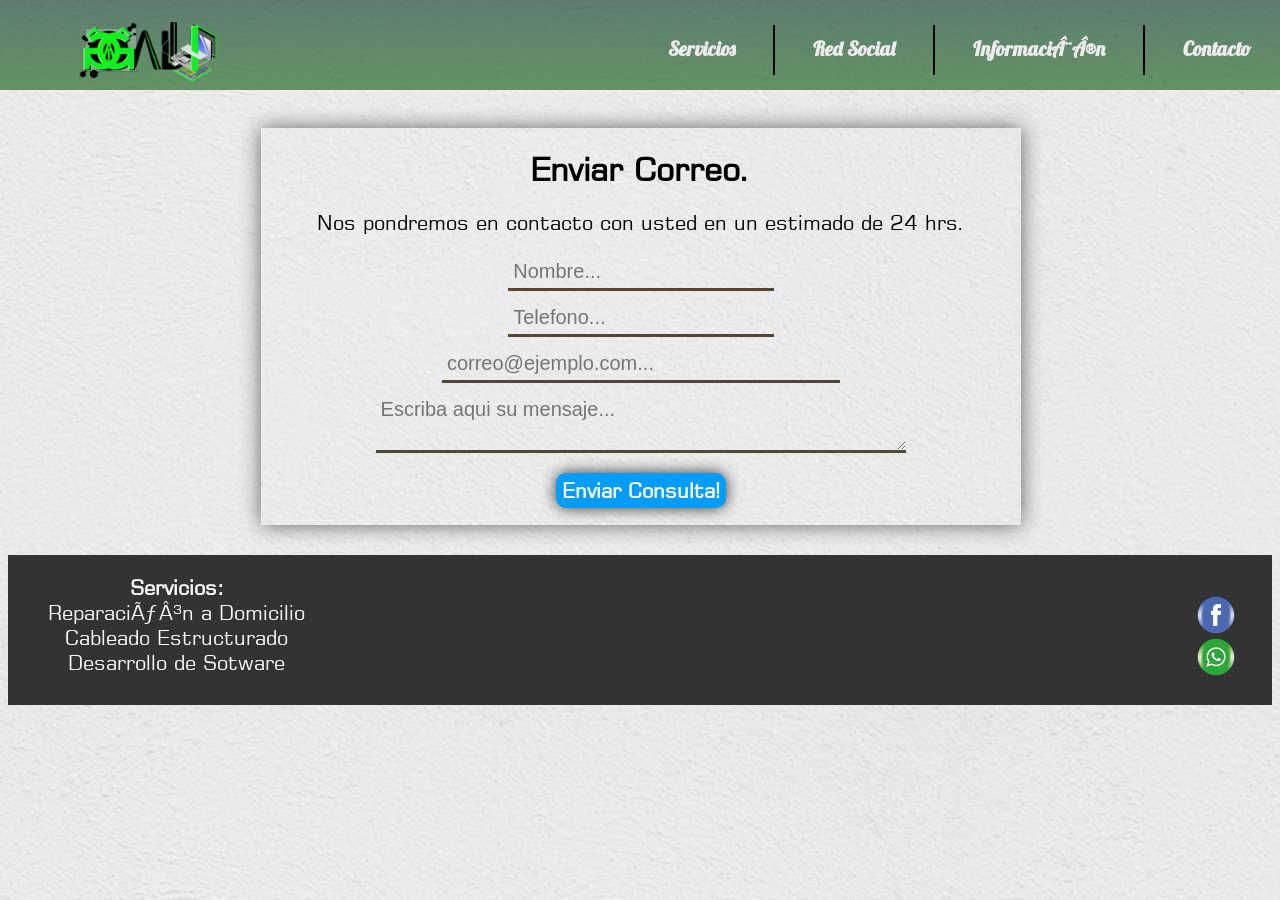
<file: Contacto.html>
<DOCTYPE html>

<html>
<!--
<head><meta http-equiv="Content-Type" content="text/html; charset=gb18030">
<style>
img[src*="https://cdn.000webhost.com/000webhost/logo/footer-powered-by-000webhost-white2.png"] {
    display: none;
}
</style>
</head>
<body>
</center>
-->
<head>
	<title>GGalli Metepec</title>
	 <link href="https://fonts.googleapis.com/css?family=Lobster" rel="stylesheet"> 
	<link href="FD.css" type="text/css" rel="stylesheet">
	<link href="FDL.css" type="text/css" rel="stylesheet">
    <meta name="viewport" content="width=device-width, initial-scale=1.0">
    
    <meta name="description" content="GGalli Metepec Reparación de Computadoras a Domicilio Metepec.">
    <link href="https://fonts.googleapis.com/css?family=Noto+Sans|Nunito|Montserrat:Bold|Nunito:bold" rel="stylesheet">
     <!-- Facebook Pixel Code -->
      <link rel="icon" type="image/png" href="imagen_16.png" sizes="16x16">
	<link rel="icon" type="image/png" href="imagen_32.png" sizes="32x32">
	<link rel="icon" type="image/png" href="imagen_64.png" sizes="64x64">

</head>

<body class="cuerpo">

	<header>

		<a href="index.html"><img src="GeoSys.png" id="logo"></a>
        
        <div id="headerlist"><ul>
			<li><a href="Servicios.html" style="top: -19px;">Servicios</a></li>
			<li class="raya"></li>
			<li><a href="/Script" target="_blank" style="top: -19px;">Red Social</a></li>
			<li class="raya"></li>	
			<li ><a href="Nosotros.html" style="top: -19px;">Informaci¨®n</a></li>
			<li class="raya"></li>			
			<li><a href="Landing.html" style="top: -19px;">Contacto</a></li>
		</ul></div>

		<div class="dropdown"></div>


	</header>






	<div id="action">

		<h1>Enviar Correo.</h1>

		<p>Nos pondremos en contacto con usted en un estimado de 24 hrs.</p>


		<form method="POST" action="MensajeC.php" id="Contacto">

			<div for="sender1" id="nombre" class="field">

				<input type="text" name="sender1" id="sender1" required placeholder="Nombre...">

			</div>

			<div for="phone1" id="telefonol" class="field">

				<input type="text" name="phone1" id="phone1" required placeholder="Telefono...">

			</div>

			<div for="mail1" id="maill" class="field">

				<input type="text" name="mail1" id="mail1" required placeholder="correo@ejemplo.com...">

			</div>

			<div for="proyecto1" id="mensajel" class="field">

				<textarea name="proyecto1" id="proyecto1" required placeholder="Escriba aqui su mensaje..."></textarea>

			</div>

			<input type="submit" id="cta" name="cta1" value="Enviar Consulta!">

		</form>

	</div>





		<footer style="top: -20px;">


			<ul id="left">
				<li><strong>Servicios:</strong></li>
				<li><a href="Servicios.html">ReparaciÃ³n a Domicilio</a></li>
				<li><a href="Servicios.html">Cableado Estructurado</a></li>
				<li><a href="Servicios.html">Desarrollo de Sotware</a></li>
			</ul>

			<ul id="right">
				<li >					
					<a href="https://www.facebook.com/apis.nsgio/"> <img src="fb.png"
						onmouseover="this.src='fb1.png'" onmouseout="this.src='fb.png'" 
					 width="42px" height="42px"></a>
				</li>
				<li>
					<a href="https://api.whatsapp.com/send?phone=5215544522276"> <img src="wp1.png"
						onmouseover="this.src='wp.png'" onmouseout="this.src='wp1.png'" 
					 width="42px" height="42px"></a>
				</li>
			</ul>

		</footer>





		<style>

		*
		{
			font-size: 'Noto Sans', sans-serif;
		}

		#action
		{
			font-family: f_;
			margin-top: 128px;
		}

																				@media screen and (max-width: 948px)
		{
			#action
			{
				margin-top: 105px;
				width: 90%;
				margin-left: 5%;				
			text-align: center;
			}

			#action h1
			{
				font-size: 7vw;
			}

			#action p
			{
				font-size: 4vw;
			}

			#action h3
			{
				font-size: 15px;
			}

			#action form
			{
				width: 90%;
				margin-left: 5%;
			}

			#nombre,#telefonol
			{
				width: 80%;
				margin-left: 10%;
			}

			#maill
			{
				width: 90%;
				margin-left: 5%;
			}

			#mensajel
			{
				width: 95%;
				margin-left: 2.5%;
				font-size: 2px;
			}

			#cta
			{
				width: auto;
			}
		}

	</style>

<script src='https://code.jquery.com/jquery-3.2.0.min.js' type="text/javascript"></script>
	<script src="FDPaquetes.js" type="text/javascript"></script>
	<!-- Global site tag (gtag.js) - Google Analytics -->

<!--Start of Tawk.to Script-->
<script type="text/javascript">
(function(){
var s1=document.createElement("script"),s0=document.getElementsByTagName("script")[0];
s1.async=true;
s0.parentNode.insertBefore(s1,s0);
});
</script>
<!--End of Tawk.to Script-->

</body>

</html>
</file>
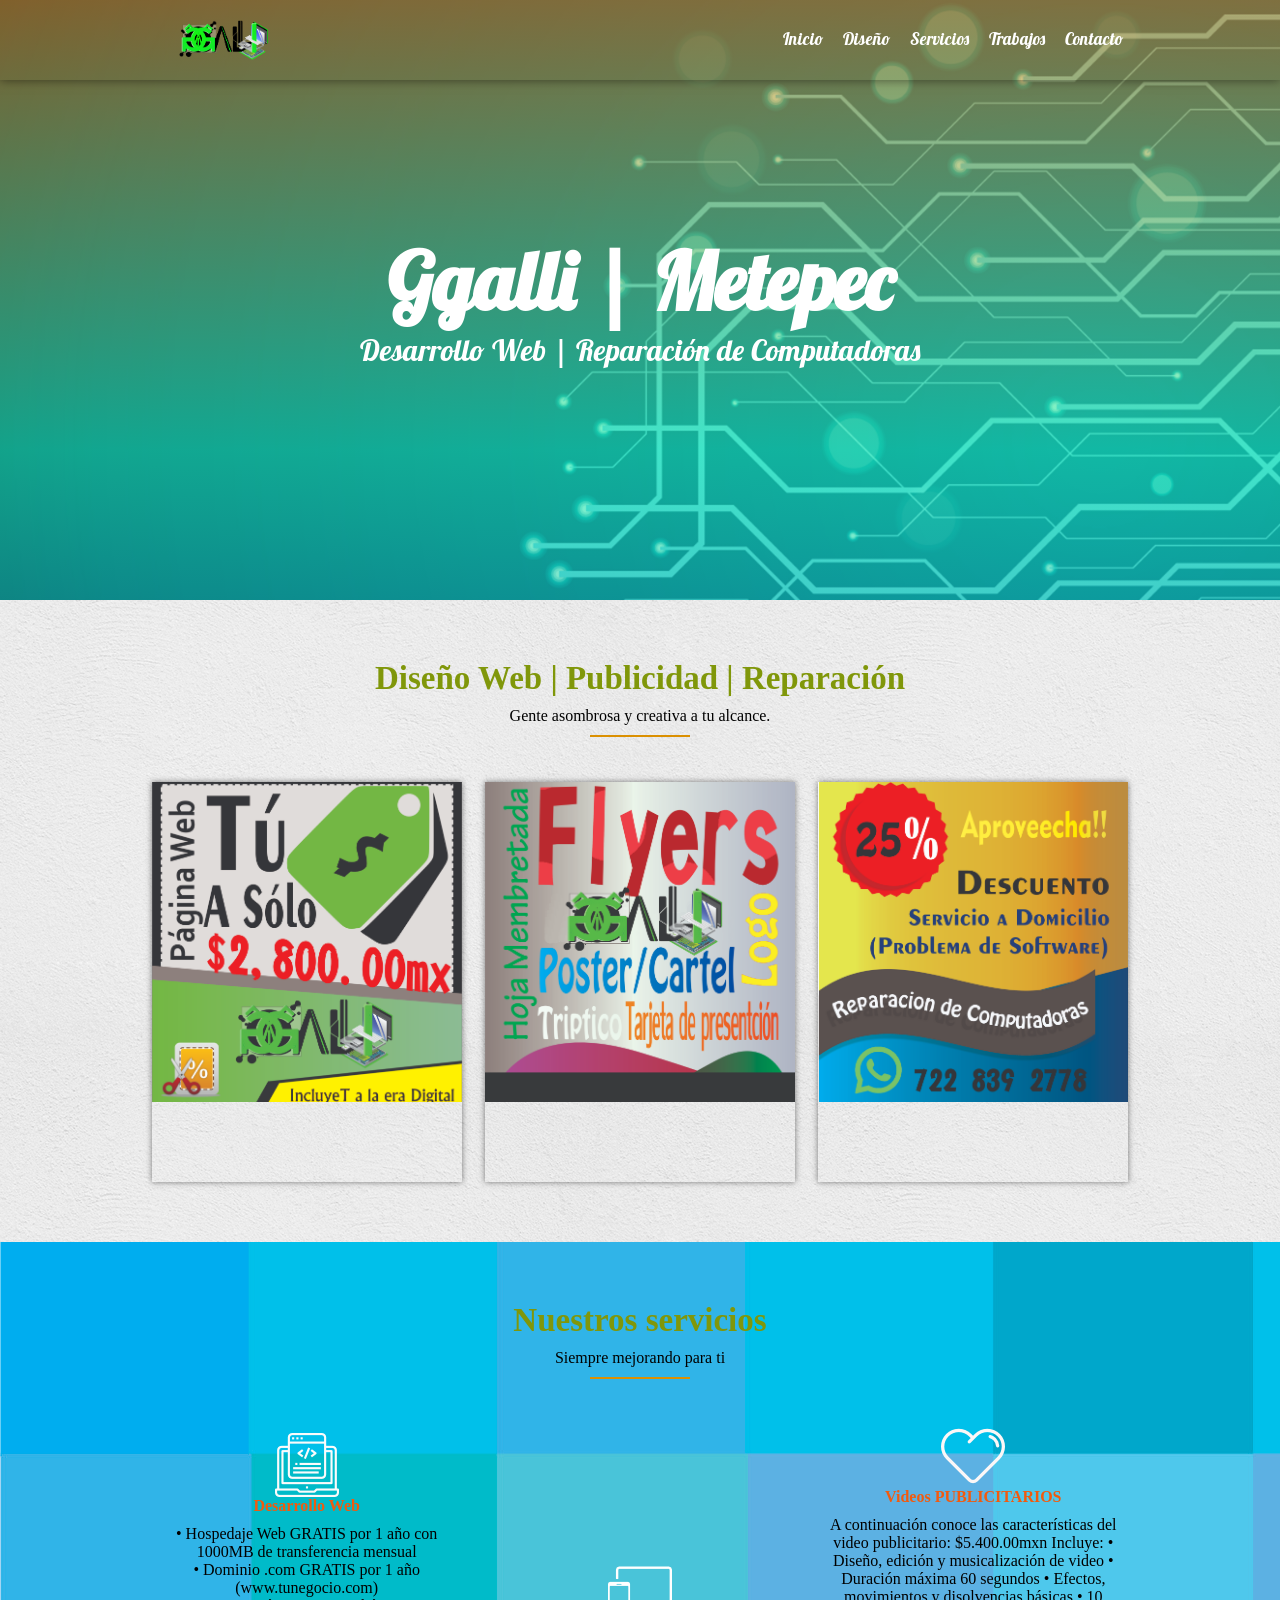
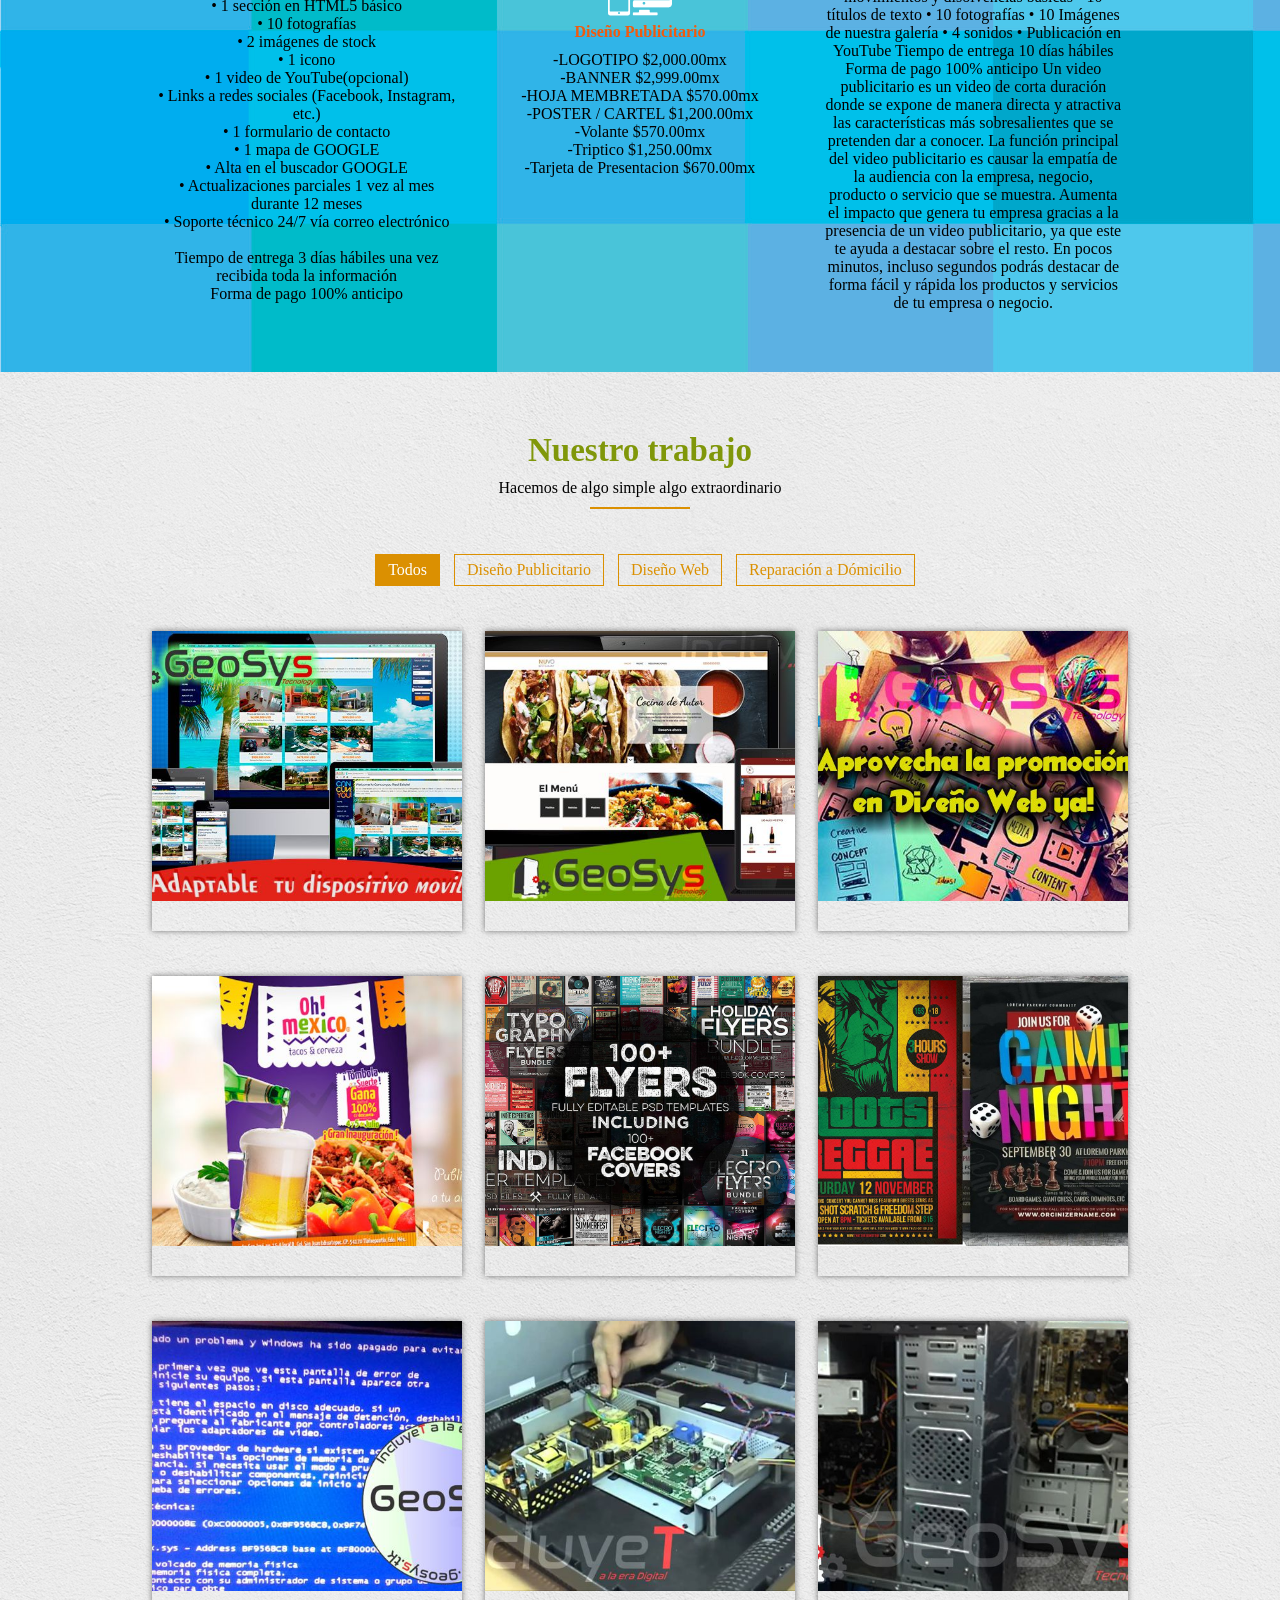
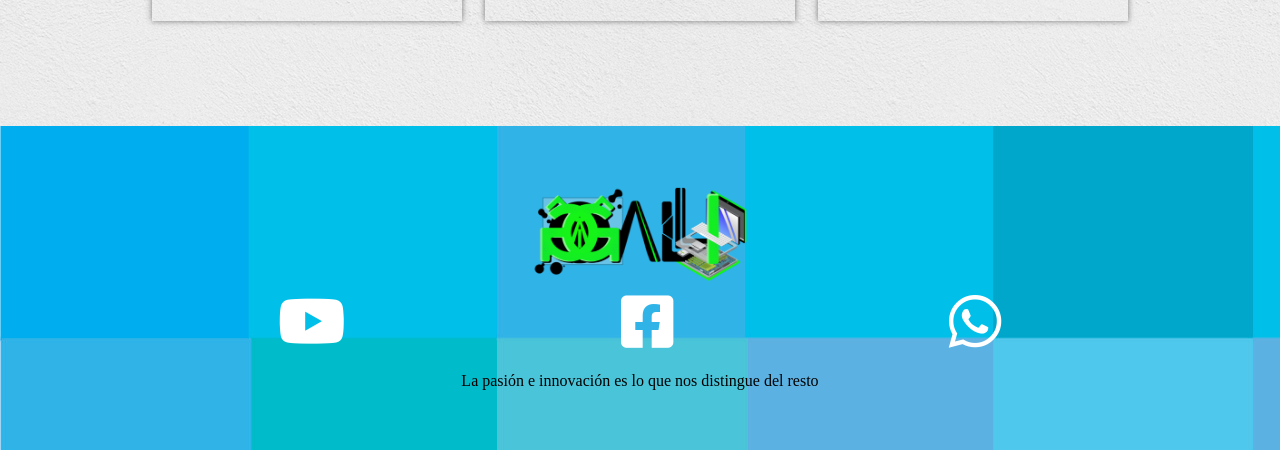
<file: desing2.html>
<!DOCTYPE html>

<html>
<!--
<head>
<style>
img[src*="https://cdn.000webhost.com/000webhost/logo/footer-powered-by-000webhost-white2.png"] {
    display: none;
}
</style>
</head>
<body>
</center>
-->

<body>
<head>
    <meta charset="UTF-8">
    <meta name="viewport" content="width=device-width, initial-scale=1.0">
    <meta http-equiv="X-UA-Compatible" content="ie=edge">
    <title>Ggalli | Metepec</title>
    <link href="https://fonts.googleapis.com/css?family=Lobster" rel="stylesheet"> 
    <link rel="stylesheet" href="estilos.css">
    <link rel="stylesheet" href="https://use.fontawesome.com/releases/v5.3.1/css/all.css" integrity="sha384-mzrmE5qonljUremFsqc01SB46JvROS7bZs3IO2EmfFsd15uHvIt+Y8vEf7N7fWAU"
        crossorigin="anonymous">
</head>

<body class="hidden">
    
    <header>
        <nav id="nav" class="nav1">
            <div class="contenedor-nav">
                <div class="logo">
                    <a href="index.html"><img src="img/logo.png" alt="" href="index.html"></a>
                </div>
                <div class="enlaces" id="enlaces">
                    <a href="#" id="enlace-inicio" class="btn-header">Inicio</a>
                    <a href="#" id="enlace-equipo" class="btn-header">Diseño</a>
                    <a href="#" id="enlace-servicio" class="btn-header">Servicios</a>
                    <a href="#" id="enlace-trabajo" class="btn-header">Trabajos</a>
                    <a href="#" id="enlace-contacto" class="btn-header">Contacto</a>
                </div>
                <div class="icono" id="open">
                    <span>&#9776;</span>
                </div>
            </div>
        </nav>
        <div class="textos">
            <h1>Ggalli | Metepec</h1>
            <h2>Desarrollo Web | Reparación de Computadoras</h2>
        </div>
    </header>
    <main>
        <section class="team contenedor" id="equipo">
            <h3>Diseño Web | Publicidad | Reparación</h3>
            <p class="after">Gente asombrosa y creativa a tu alcance.</p>
            <div class="card">
                <div class="content-card">
                    <div class="people">
                        <img src="img/people1.jpg" alt="">
                    </div>
                    <div class="texto-team">
                        <h4></h4>
                        <p></p>
                    </div>
                </div>
                <div class="content-card">
                    <div class="people">
                        <img src="img/people2.jpg" alt="">
                    </div>
                    <div class="texto-team">
                        <h4></h4>
                        <p></p>
                    </div>
                </div>
                <div class="content-card">
                    <div class="people">
                        <img src="img/people3.jpg" alt="">
                    </div>
                    <div class="texto-team">
                        <h4></h4>
                        <p></p>
                    </div>
                </div>
            </div>
        </section>
        <section class="about" id="servicio">
            <div class="contenedor">
                <h3>Nuestros servicios</h3>
                <p class="after">Siempre mejorando para ti</p>
                <div class="servicios">
                    <div class="caja-servicios">
                        <img src="img/efectos.png" alt="">
                        <h4>Desarrollo Web</h4>
                        <p>
• Hospedaje Web GRATIS por 1 año con 1000MB de transferencia mensual <br>
• Dominio .com GRATIS por 1 año (www.tunegocio.com)<br>
• 1 sección en HTML5 básico<br>
• 10 fotografías<br>
• 2 imágenes de stock<br>
• 1 icono<br>
• 1 video de YouTube(opcional)<br>
• Links a redes sociales (Facebook, Instagram, etc.)<br>
• 1 formulario de contacto<br>
• 1 mapa de GOOGLE<br>
• Alta en el buscador GOOGLE<br>
• Actualizaciones parciales 1 vez al mes durante 12 meses<br>
• Soporte técnico 24/7 vía correo electrónico<br><br>
Tiempo de entrega 3 días hábiles una vez recibida toda la información<br>
Forma de pago 100% anticipo<br>
                            
                    </div>
                    <div class="caja-servicios">
                        <img src="img/responsive.png" alt="">
                        <h4>Diseño Publicitario</h4>
                        <p>
                        -LOGOTIPO $2,000.00mx<br>
                        -BANNER $2,999.00mx<br>
                        -HOJA MEMBRETADA $570.00mx<br>
                        -POSTER / CARTEL $1,200.00mx<br>
                        -Volante $570.00mx<br>
                        -Triptico $1,250.00mx<br>
                        -Tarjeta de Presentacion $670.00mx
                        </p>
                    </div>
                    <div class="caja-servicios">
                        <img src="img/heart.png" alt="">
                        <h4>Videos PUBLICITARIOS</h4>
                        <p>
                        A continuación conoce las características del video publicitario:

$5.400.00mxn
Incluye:

• Diseño, edición y musicalización de video
• Duración máxima 60 segundos
• Efectos, movimientos y disolvencias básicas
• 10 títulos de texto
• 10 fotografías
• 10 Imágenes de nuestra galería
• 4 sonidos
• Publicación en YouTube
Tiempo de entrega 10 días hábiles
Forma de pago 100% anticipo

Un video publicitario es un video de corta duración donde se expone de manera directa y atractiva las características más sobresalientes que se pretenden dar a conocer. La función principal del video publicitario es causar la empatía de la audiencia con la empresa, negocio, producto o servicio que se muestra.

Aumenta el impacto que genera tu empresa gracias a la presencia de un video publicitario, ya que este te ayuda a destacar sobre el resto. En pocos minutos, incluso segundos podrás destacar de forma fácil y rápida los productos y servicios de tu empresa o negocio.

                        </p>
                    </div>
                </div>
            </div>
        </section>
        <section class="work contenedor" id="trabajo">
            <h3>Nuestro trabajo</h3>
            <p class="after">Hacemos de algo simple algo extraordinario</p>
            <div class="botones-work">
                <ul>
                    <li class="filter active" data-nombre='todos'>Todos</li>
                    <li class="filter" data-nombre='diseño'>Diseño Publicitario</li>
                    <li class="filter" data-nombre='programacion'>Diseño Web</li>
                    <li class="filter" data-nombre='marketing'>Reparación a Dómicilio</li>
                </ul>
            </div>
            <div class="galeria-work">
                <div class="cont-work programacion">
                    <div class="img-work">
                        <img src="img/programacion1.jpg" alt="">
                    </div>
                    <!--<div class="textos-work">
                        <h4>Pagina Web 1</h4>
                    </div>-->
                </div>
                <div class="cont-work programacion">
                    <div class="img-work">
                        <img src="img/programacion2.jpg" alt="">
                    </div>
                    <!--<div class="textos-work">
                        <h4>Pagina Web 2</h4>
                    </div>-->
                </div>
                <div class="cont-work programacion">
                    <div class="img-work">
                        <img src="img/programacion3.jpg" alt="">
                    </div>
                    <!--<div class="textos-work">
                        <h4>Pagina Web 3</h4>
                    </div>-->
                </div>
                <div class="cont-work diseño">
                    <div class="img-work">
                        <img src="img/diseno1.jpg" alt="">
                    </div>
                    <!--<div class="textos-work">
                        <h4>Diseño</h4>
                    </div>-->
                </div>
                <div class="cont-work diseño">
                    <div class="img-work">
                        <img src="img/diseno2.jpg" alt="">
                    </div>
                    <!--<div class="textos-work">
                        <h4>Diseño</h4>
                    </div>-->
                </div>
                <div class="cont-work diseño">
                    <div class="img-work">
                        <img src="img/diseno3.jpg" alt="">
                    </div>
                    <!--<div class="textos-work">
                        <h4>Diseño</h4>
                    </div>-->
                </div>
                <div class="cont-work marketing">
                    <div class="img-work">
                        <img src="img/marketing1.jpg" alt="">
                    </div>
                    <!--<div class="textos-work">
                        <h4>Diseño</h4>
                    </div>-->
                </div>
                <div class="cont-work marketing">
                    <div class="img-work">
                        <img src="img/marketing2.jpg" alt="">
                    </div>
                    <!--<div class="textos-work">
                        <h4>Diseño</h4>
                    </div>-->
                </div>
                <div class="cont-work marketing">
                    <div class="img-work">
                        <img src="img/marketing3.jpg" alt="">
                    </div>
                    <!--<div class="textos-work">
                        <h4>Diseño</h4>
                    </div>-->
                </div>
            </div>
        </section>
    </main>
    <footer id="contacto">
        <div class="footer contenedor">
            <div class="marca-logo">
                <img src="img/logo.png" alt="">
            </div>
            <div class="iconos">
                <a ><i class="fab fa-youtube" href="https://www.youtube.com/watch?v=niG6H2qyK6M"></i></a>
                <a href="https://www.facebook.com/GGalli-105967957967709"><i class="fab fa-facebook-square"></i></a>
                <a href="https://api.whatsapp.com/send?phone=5217228392778"><i class="fab fa-whatsapp"></i></a>
            </div>
            <p>La pasión e innovación es lo que nos distingue del resto</p>
        </div>

    </footer>
    <script src="js/jquery.js"></script>
    <script src="js/main.js"></script>
    <script src="js/filtro.js"></script>
</body>
</html>
</file>
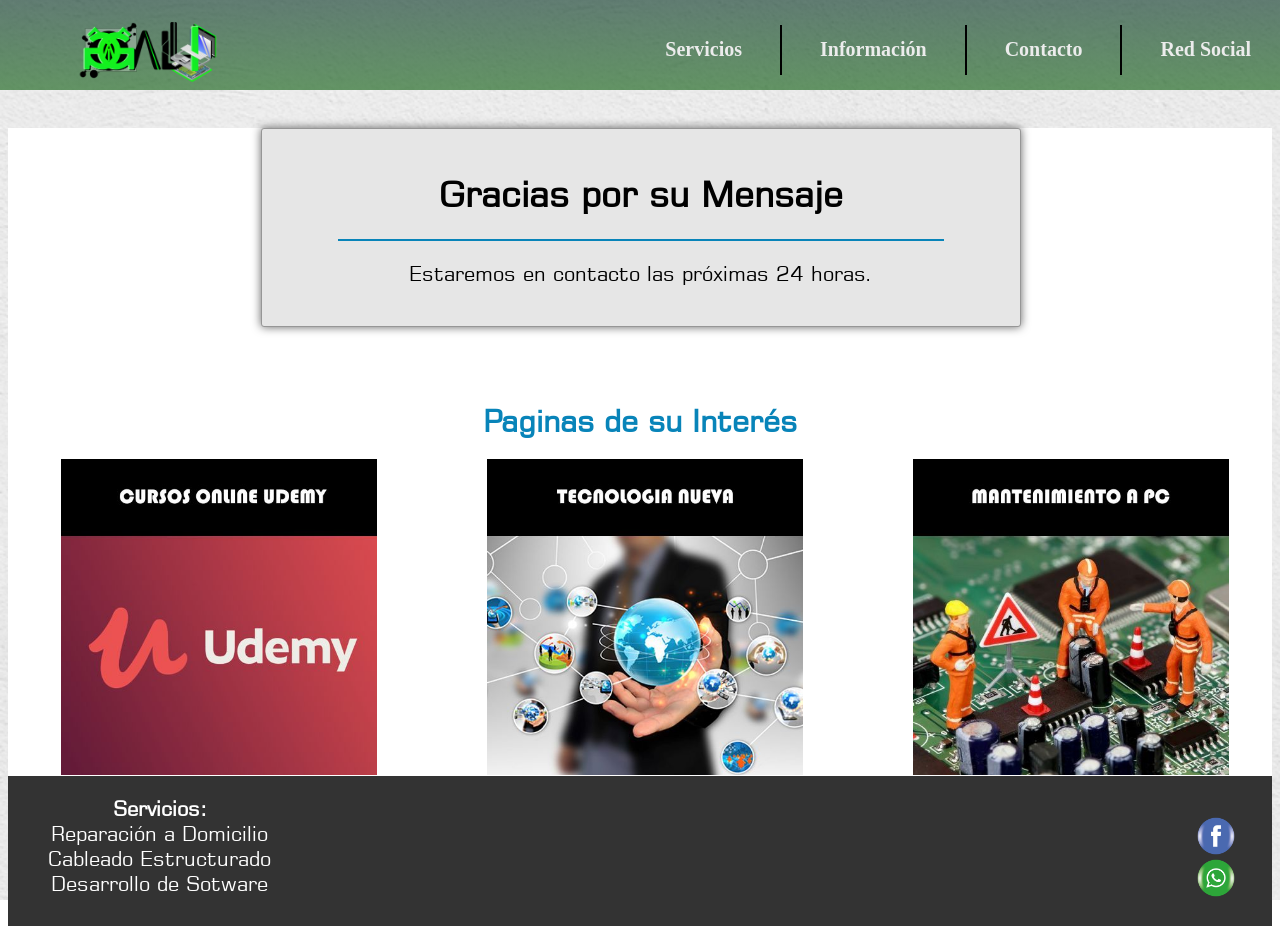
<file: MensajeC.html>
<DOCTYPE html>

<html>
<head>
	<title>GeoSys Tecnology</title>
	<link href="FD.css" type="text/css" rel="stylesheet">
	<link href="FDI.css" type="text/css" rel="stylesheet">
    <meta name="viewport" content="width=device-width, initial-scale=1sa">
    <meta http-equiv="Content-Type" content="text/html; charset=utf-8"/>
    <meta name="description" content="GeoSys Tecnology Reparación de Computadoras a Domicilio Toluca y Metepec.">
    <link href="https://fonts.googleapis.com/css?family=Noto+Sans|Nunito|Nunito:bold" rel="stylesheet">
     <!-- Facebook Pixel Code -->
    <link rel="icon" type="image/png" href="imagen_16.png" sizes="16x16">
	<link rel="icon" type="image/png" href="imagen_32.png" sizes="32x32">
	<link rel="icon" type="image/png" href="imagen_64.png" sizes="64x64">
</head>

<body class="cuerpo">

	<header>

		<a href="index.html"><img src="GeoSys.png" id="logo"></a>

		<div id="headerlist"><ul>
			<li><a href="Servicios.html" style="top: -19px;">Servicios</a></li>
			<li class="raya"></li>	
			<li ><a href="Nosotros.html" style="top: -19px;">Información</a></li>
			<li class="raya"></li>			
			<li><a href="Landing.html" style="top: -19px;">Contacto</a></li>
				<li class="raya"></li>
			<li><a href="/Script" target="_blank" style="top: -19px;">Red Social</a></li>
		</ul></div>

		<div class="dropdown"></div>


	</header>

	

	<div id="content"  style="top: 120px;" class="mensajec">

		<div id="graciasl">

			<h1 id="graciash1">Gracias por su Mensaje</h1>

			<div class="division"></div>

			<p id="graciasp">Estaremos en contacto las próximas 24 horas.</p>

		</div>

		<div id="ademas">

			<h1>Paginas de su Interés</h1>

			<div class="recomendacion" id="recomendacion1">

				<a href="https://www.udemy.com/?utm_source=adwords-brand&utm_medium=udemyads&utm_campaign=NEW-AW-PROS-Branded-Search-SP-SPA_._ci__._sl_SPA_._vi__._sd_All_._la_SP_._&tabei=7&utm_term=_._ag_53604040718_._ad_254061738916_._de_c_._dm__._pl__._ti_aud-325382095121:kwd-348301418594_._li_9073808_._pd__._&gclid=CjwKCAiA0O7fBRASEiwAYI9QAodg5-LMjemwHTDFLH_jbOb4A-BFrxjC4oZAFs7WlNa0_0Hli3Ls1RoCnvoQAvD_BwE"><img src="ThumbnailL.jpg"></a>

				<a href="#"><h2></h2></a>

			</div>

			<div class="recomendacion" id="recomendacion2">

				<a href="Servicios.html"><img src="Thumbnail2L.jpg"></a>

				<a href="#"><h2></h2></a>

			</div>

			<div class="recomendacion" id="recomendacion3">

				<a href="#"><img src="Thumbnail3L.jpg"></a>

				<a href="#"><h2></h2></a>

			</div>

		</div>
	
		<footer style="top: -20px;">


			<ul id="left">
				<li><strong>Servicios:</strong></li>
				<li><a href="Servicios.html">Reparación a Domicilio</a></li>
				<li><a href="Servicios.html">Cableado Estructurado</a></li>
				<li><a href="Servicios.html">Desarrollo de Sotware</a></li>
			</ul>

			<ul id="right">
				<li >					
					<a href="https://www.facebook.com/apis.nsgio/"> <img src="fb.png"
						onmouseover="this.src='fb1.png'" onmouseout="this.src='fb.png'" 
					 width="42px" height="42px"></a>
				</li>
				<li>
					<a href="https://api.whatsapp.com/send?phone=5215544522276"> <img src="wp1.png"
						onmouseover="this.src='wp.png'" onmouseout="this.src='wp1.png'" 
					 width="42px" height="42px"></a>
				</li>
			</ul>

		</footer>

	</div>

</body>

</html>
</file>
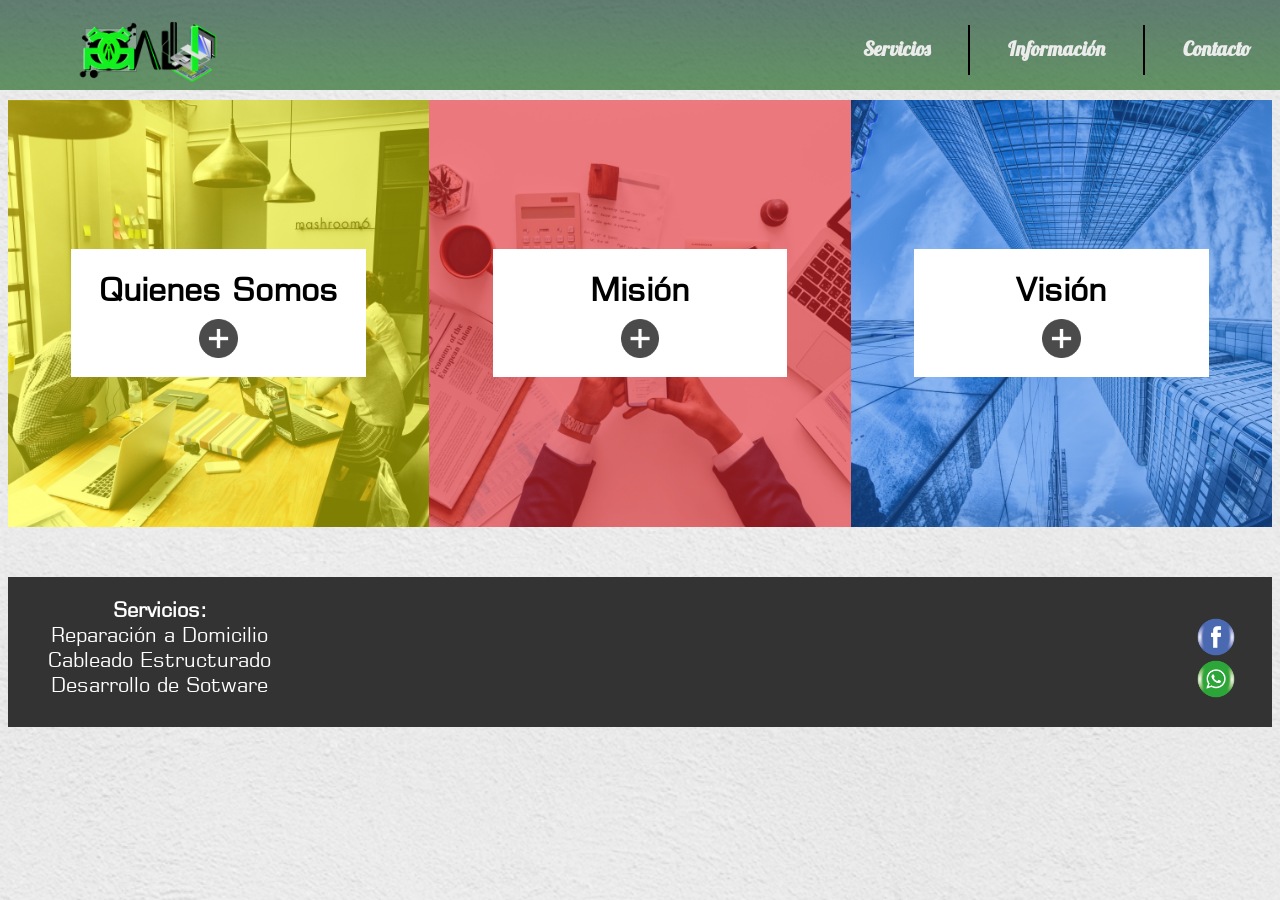
<file: Nosotros.html>
<DOCTYPE html>

<html>
<head>
	<title>GeoSys Toluca</title>
	 <link href="https://fonts.googleapis.com/css?family=Lobster" rel="stylesheet"> 
	<link href="FD.css" type="text/css" rel="stylesheet">
	<link href="FDN2.css" type="text/css" rel="stylesheet">
    <meta name="viewport" content="width=device-width, initial-scale=1.0">
    <meta http-equiv="Content-Type" content="text/html; charset=utf-8"/>
    <meta name="description" content="GGalli Reparación de Computadoras a Domicilio Metepec.">
    <link href="https://fonts.googleapis.com/css?family=Noto+Sans|Nunito|Nunito:bold" rel="stylesheet">
     <!-- Facebook Pixel Code -->
     <link rel="icon" type="image/png" href="imagen_16.png" sizes="16x16">
	<link rel="icon" type="image/png" href="imagen_32.png" sizes="32x32">
	<link rel="icon" type="image/png" href="imagen_64.png" sizes="64x64">

</head>

<body class="cuerpo">

	<header>

		
		<a href="index.html"><img src="GeoSys.png" id="logo"></a>

		<div id="headerlist"><ul>
		<li><a href="Servicios.html" style="top: -19px;">Servicios</a></li>
			<li class="raya"></li>	
			<li ><a href="Nosotros.html" style="top: -19px;">Información</a></li>
			<li class="raya"></li>			
			<li><a href="Landing.html" style="top: -19px;">Contacto</a></li>
			<!---<li><a href="/Script" target="_blank" style="top: -19px;">Red Social</a></li>
			    <li class="raya"></li>
			<li><a href="bolsaTrabajo/Script" target="_blank" style="top: -19px;">RS Instagrom</a></li>--->
		</ul></div>
		</ul></div>

		<div class="dropdown"></div>


	</header>

	<div id="nosotroscont">

		<div id="quienessomos">

			<div class="nosotrostc">

				<div class="nosotrosmini">

					<div class="nosotrosminimini">

						<h1>Quienes Somos</h1>

						<div id="qsmas"></div>

					</div>

				</div>

			</div>

		</div>

		<div id="misionn">

			<div class="nosotrostc">

				<div class="nosotrosmini">

					<div class="nosotrosminimini">

						<h1>Misión</h1>

						<div id="misionmas">

						</div>

					</div>

				</div>

			</div>

		</div>

		<div id="visionn">

			<div class="nosotrostc">

				<div class="nosotrosmini">

					<div class="nosotrosminimini">

						<h1>Visión</h1>

						<div id="visionmas">

						</div>

					</div>

				</div>

			</div>

		</div>

		<div id="qsinfo">

			<h1>Quienes Somos</h1>

			<p>GGalli Metepec Centro de Soluciones encargado de brindar Soporte Tecnico a Domicilio, Cableado Estructurado y Elaboracion de Software. Nuestra meta es proporcionar un servicio de calidad a nuestros clientes. Debido a nuestra experiencia en el ramo, logramos definir que la mayoría de la gente no solamente busca reparar su equipo de computo, sino tambien necesidades digitales en diseño web para incrementar ventas mediante internet y marketing.

			<br><br>Es por eso que no nos consideramos solamente una Consultoria TI, porque nos enfocamos en proporcionar soluciones completas para nuestros clientes.</p>
			<br><p>Mí Nombre es Geovanni Galli Ramirez Vqz.</p>

		</div>

		<div id="misioninfo">

			<h1>Misión</h1>

			<p>Nuestro enfoque: brindar un servicio de calidad y garantia, es exactamente lo que hacemos.</p>

		</div>

		<div id="visioninfo">

			<h1>Visión</h1>

			<p>Debemos tener en cuenta que en el futuro todos necesitarán tener asistencia digital, y queremos ayudarle desde ahora. 
				<br><br>Así, como cliente aprovechará esta oportunidad de crecimiento antes de que se convierta en una necesidad.</p>

		</div>

	</div>

			<footer>

			<ul id="left">
				<li><strong>Servicios:</strong></li>
				<li><a href="Servicios.html">Reparación a Domicilio</a></li>
				<li><a href="Servicios.html">Cableado Estructurado</a></li>
				<li><a href="Servicios.html">Desarrollo de Sotware</a></li>
			</ul>

			<ul id="right">
				<li >					
					<a href="https://www.facebook.com/GGalli-105967957967709" target="_blank"> <img src="fb.png"
						onmouseover="this.src='fb1.png'" onmouseout="this.src='fb.png'" 
					 width="42px" height="42px"></a>
				</li>
				<li>
					<a href="https://api.whatsapp.com/send?phone=5217228392778" target="_blank"> <img src="wp1.png"
						onmouseover="this.src='wp.png'" onmouseout="this.src='wp1.png'" 
					 width="42px" height="42px"></a>
				</li>
			</ul>

		</footer>
	<script src='https://code.jquery.com/jquery-3.2.0.min.js' type="text/javascript"></script>
	<script src="FD.js" type="text/javascript"></script>
	<!-- Global site tag (gtag.js) - Google Analytics -->
<script async src="https://www.googletagmanager.com/gtag/js?id=UA-128094166-1"></script>


<!--Start of Tawk.to Script-->
<script type="text/javascript">
var Tawk_API=Tawk_API||{}, Tawk_LoadStart=new Date();
(function(){
var s1=document.createElement("script"),s0=document.getElementsByTagName("script")[0];
s1.async=true;
s1.charset='UTF-8';
s0.parentNode.insertBefore(s1,s0);
})();
</script>
<!--End of Tawk.to Script-->

</body>

</html>
</file>
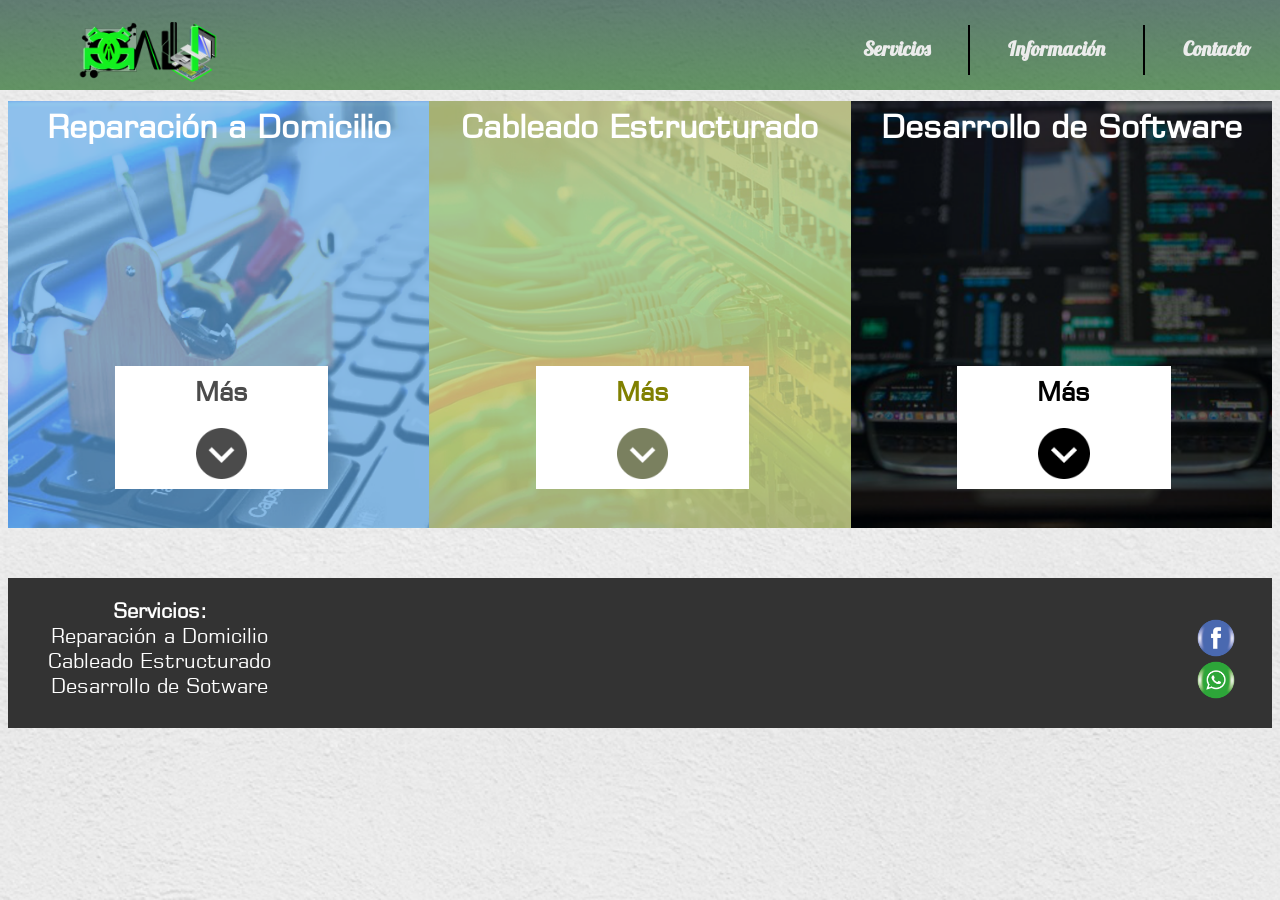
<file: Servicios.html>
<DOCTYPE html>

<html>
<!--
<head>
<style>
img[src*="https://cdn.000webhost.com/000webhost/logo/footer-powered-by-000webhost-white2.png"] {
    display: none;
}
</style>
</head>
<body>
</center>
-->
<head>
	<title>GGalli Metepec</title>
	 <link href="https://fonts.googleapis.com/css?family=Lobster" rel="stylesheet"> 
	<link href="FD.css" type="text/css" rel="stylesheet">
	<link href="FDServ.css" tyle="text/css" rel="stylesheet">
    <meta name="viewport" content="width=device-width, initial-scale=1.0">
    <meta http-equiv="Content-Type" content="text/html; charset=utf-8"/>
    <meta name="description" content="GGalli Metepec Reparación de Computadoras a Domicilio Metepec.">
    <link href="https://fonts.googleapis.com/css?family=Noto+Sans|Nunito|Montserrat:Bold|Nunito:Bold" rel="stylesheet">
     <!-- Facebook Pixel Code -->
     <link rel="icon" type="image/png" href="imagen_16.png" sizes="16x16">
	<link rel="icon" type="image/png" href="imagen_32.png" sizes="32x32">
	<link rel="icon" type="image/png" href="imagen_64.png" sizes="64x64">
</head>

<body class="cuerpo">

	<header>

		
		<a href="index.html"><img src="GeoSys.png" id="logo"></a>

		<div id="headerlist"><ul>
		<li><a href="Servicios.html" style="top: -19px;">Servicios</a></li>
			<li class="raya"></li>	
			<li ><a href="Nosotros.html" style="top: -19px;">Información</a></li>
			<li class="raya"></li>			
			<li><a href="Landing.html" style="top: -19px;">Contacto</a></li>
			<!---<li><a href="/Script" target="_blank" style="top: -19px;">Red Social</a></li>
			    <li class="raya"></li>
			<li><a href="bolsaTrabajo/Script" target="_blank" style="top: -19px;">RS Instagrom</a></li>--->
		</ul></div>
		</ul></div>

		<div class="dropdown"></div>


	</header>
													<!--Reparación a Domicilio-->
									<div id="basico" class="paquete">

													<h1>Reparación a Domicilio</h1>

		<div class="servcta" id="servbas">

			<h2>Más</h2>

			<div id="basicoflecha">

			</div>

			<div id="basicoflecha2">

			</div>

		</div>

	</div>


													<div class="paqinfo" id="basinfo2">
																						<!--Reparación a Domicilio MINIMIZADO-->
															<h1>Reparación a Domicilio</h1>	<!-- ventana al Minimizado-->

		<div class="slot">

			<div class="slot2">

				<img src="modifications0.png" class="icon">

				<h2>Reparación a Domicilio</h2>

				<img src="mas3.png" class="more" id="fmore1">

				<p class="expp" id="fexpp1">Este servicio está pensado para usted que tiene o acaba de adquirir un equipo nuevo y lo que está buscando es brindarle la máxima protección a su inversión para evitar sorpresas o amenazas futuras GeoSys Tec. le brinda:
					
						Actualización de sistema operativo,
						Instalación de paquetería, Office, Adobe, Flash Utilities, Winrar,
						Eliminación de Virus Malware y Spyware, 
						Programación de su siguiente mantenimiento según diagnóstico de uso, se aplicara Descuento Hasta de 25%.</p>

			</div>

		</div>

		<div class="slot">

			<div class="slot2">

				<img src="modifications1.png" class="icon">

				<h2>Cotización</h2>

				<img src="mas3.png" class="more" id="fmore2">

				<p class="expp" id="fexpp2">¿Estoy obligado a reparar mi equipo después de la cotización?<br><br> 

				Claro que no!, El costo de su revisión cubre un diagnóstico por escrito y a detalle de su equipo avalado por un ingeniero profesional.<br><br>

				Por qué una correcta cotización posterior a una revisión podría ahorrarme dinero ?<br><br>

				Al realizar una correcta revisión tenemos la certeza de saber cuánto costara reparar su equipo, ahorrándole partes y refacciones innecesarias en un futuro.</p>

			</div>

		</div>

		<div class="slot">

			<div class="slot2">

				<img src="modifications2.png" class="icon">

				<h2>¿A que ayuda?</h2>

				<img src="mas3.png" class="more" id="fmore3">

				<p class="expp" id="fexpp3">Un correcto mantenimiento preventivo o correctivo de su coputadora podria ahorrarte dinero a largo plazo!</p>

			</div>

		</div>

		<div class="slot">

			<div class="slot2">

				<img src="modifications3.png" class="icon">

				<h2>Personal</h2>

				<img src="mas3.png" class="more" id="fmore4">

				<p class="expp" id="fexpp4">Personal técnico calificado y certificado para brindar un servicio de diagnóstico avanzado de calidad a precios justos.</p>

			</div>

		</div>

		<div class="slot" id="lastslot1">

			<div class="slot2">

				<img src="modifications4.png" class="icon">

				<h2>Recomendación</h2>

				<img src="mas3.png" class="more" id="fmore5">

				<p class="expp" id="fexpp5">El Mantenimiento a su equipo de computo es importante para un optimo funcionamiento, está especialmente recomendado realizar mantenimiento al equipo cada 4-6 meses. Si su señal Wifi es débil ? Nosotros podemos aumentar, mejorar y optimizar su conexión de red inalámbrica. Si su PC necesita un software para desempeñar sus necesidades, nosotros podemos ayudarle.</p>

			</div>

		</div>

		<div id="bascta">

			<h3></h3>

			<center><a href="Contacto.html">Contactar</a></center>

		</div>

																			</div>

													<div id="plus" class="paquete">

											<!-- Pro-->
											<h1>Cableado Estructurado</h1>

		<div class="servcta" id="servplu">

			<h2>Más</h2>

			<div id="plusflecha">

			</div>

			<div id="plusflecha2">

			</div>

		</div>

	</div>

													


													<div class="paqinfo" id="pluinfo2">
																						<!--Cableado Estructurado MINIMIZADO-->
																			<h1>Cableado Estructurado</h1>

		<div class="slot">

			<div class="slot2">

				<img src="modifications5.png" class="icon">

																<h2>Redes</h2>

				<img src="mas2.png" class="more" id="fmore12">

				<p class="expp" id="fexpp12">Tenemos Experiencia en instalación de cableado estructurado en oficinas, locales, residencial, fábricas y plantas.<br><br>
    			Todos nuestros nodos se entregan escaneados, garantizando su funcionamiento. El escaneo es gratis!<br>
    			Nuestros cableados se entregan con una memoria técnica y toda la documentación de los servicios para que su área de IT pueda administrarse facilmente.</p>

			</div>

		</div>

		<div class="slot">

			<div class="slot2">

				<img src="modifications6.png" class="icon">

															<h2>Garantizado</h2>

				<img src="mas2.png" class="more" id="fmore22">

				<p class="expp" id="fexpp22">Nuestra política de calidad y satisfacción del cliente, nos guía a  ofrecer una garantia sobre todos los productos y servicios que ofrecemos.</p>

			</div>

		</div>

		<div class="slot">

			<div class="slot2">

				<img src="modifications7.png" class="icon">

																	<h2>Todo en uno</h2>

				<img src="mas2.png" class="more" id="fmore32">

				<p class="expp" id="fexpp32">Contamos con expertos en redes, telefonía, instalación de cableado, CCTV, Storage, soporte y más. Que acompañado de nuestros derechos de distribución sobre las principales marcas del mercado  nos permiten brindar soluciones integrales.</p>

			</div>

		</div>

		<div class="slot">

			<div class="slot2">

				<img src="modifications8.png" class="icon">

																	<h2>Solución EE</h2>

				<img src="mas2.png" class="more" id="fmore42">

				<p class="expp" id="fexpp42">Nuestra política de satisfacción del cliente nos guía a la hora de crear las soluciones presentando alternativas que responden a las necesidades de nuestros clientes, es decir no le vamos a vender algo que no necesite.<br></p>

			</div>

		</div>


		<div class="slot">

			<div class="slot2">

				<img src="modifications9.png" class="icon">

																		<h2>RRO</h2>

				<img src="mas2.png" class="more" id="fmore52">

				<p class="expp" id="fexpp52">RRO(Respuesta Rapida y Oportuna) Nuestro esquema de soporte 24/7 nos permite dar solución rápida y segura a los requerimientos de nuestros clientes, resolviendo de forma oportuna cualquier problema de IT que se le pueda presentar.</p>

			</div>

		</div>


		<div class="slot" id="lastslot1">

			<div class="slot2">

				<img src="modifications10.png" class="icon">

																			<h2>Soporte Remoto</h2>

				<img src="mas2.png" class="more" id="fmore62">

				<p class="expp" id="fexpp62">
				¿Le urge resolver un problema con su computadora y esta cuenta con conexión a Internet?<br><br>
				en minutos nos conectamos y lo resolvemos por usted. <a href="https://www.teamviewer.com/es/" target="_blank"> Descarga TeamViewer</a> para poder ayudarte.</p>

			</div>

		</div>

		<div id="plucta">

			<h3></h3>

			<center><a href="Contacto.html">Contactar</a></center>

		</div>

	</div>

															

															<div id="premium" class="paquete">
																<!--Desarrollo de Software-->	<!--manicura MINIMIZADO-->												
																<h1>Desarrollo de Software</h1>

		<div class="servcta" id="servpre">

			<h2>Más</h2>

			<div id="premiumflecha">

			</div>

			<div id="premiumflecha2">

			</div>

		</div>


	</div>

															<div class="paqinfo" id="preinfo2">
																<!--manicura MINIMIZADO-->
																	<h1>Desarrollo de Software</h1>

		<div class="slot">

			<div class="slot2">

				<img src="modifications11.png" class="icon">

				<h2>Apps Móviles</h2>

				<img src="mas.png" class="more" id="fmore13">

				<p class="expp" id="fexpp13">Las grandes empresas se están transformando. Impulse el crecimiento de su negocio.
.  				<a href="Contacto.html" target="_blank">¡Realize su presupuesto ya!</a></p>

			</div>

		</div>

		<div class="slot">

			<div class="slot2">

				<img src="modifications12.png" class="icon">

				<h2>Web Basic</h2>

				<img src="mas.png" class="more" id="fmore23">

				<p class="expp" id="fexpp23">
				Web Basic $ 4,330.00 mx<br><br>				
				
				Este paquete de Página web es creado para Pequeñas y Medianas empresas que desean tener presencia en Internet con los más altos estándares en programación y calidad de diseño, con la posibilidad de mantener actualizado el sitio por cuenta propia. Además incluye cuentas de correo corporativas que le permitirán sin lugar a duda reflejar la imagen de una empresa emprendedora profesional.<br><br>

				Dominio .com ó .com.mx Gratis por un año.<br><br>

    			Hospedaje web de 1000 MB Gratis por un año.<br><br>

    			Incluye de 1 a 5 secciones o páginas web de contenido.<br><br>

    			Programación HTML5 y diseño gráfico único básico.<br><br>

    			Derecho a 2.5 Horas de modificaciones al año por cada sección.<br><br>

    			1 banner animado para sus ofertas o información.<br><br>

    			Derecho a una Galería de 32 imágenes (Proporcionadas por el cliente).<br><br>

    			Derecho a 2 Fotografías de Stock.<br><br>

    			Página web compatible con dispositivos móviles (tecnología responsiva).<br><br>

    			Soporte y Asesoría antes y después de su compra.<br><br>

    			99.55% de Up Time, su sitio web siempre en línea.<br><br>

    			Links a sus redes sociales.<br><br>

    			Derecho a 2 Formularios de Contacto.<br><br>

    			Derecho a 1 Mapa de Localización.<br><br>

    			Registro de su sitio web en los principales buscadores.<br><br>

    			Sólo $ 1,190.00 de refrendo al año.<br><br><br>

 
				<a href="Contacto.html"> Solicitar Cotización...</a>
			</p>

			</div>

		</div>

		<div class="slot">

			<div class="slot2">

				<img src="modifications13.png" class="icon">

				<h2>Sistemas ERP</h2>

				<img src="mas.png" class="more" id="fmore33">

				<p class="expp" id="fexpp33">
					<strong> IMPULSAMOS EL CRECIMIENTO DE SU NEGOCIO.</strong><br><br>

					-Soluciones de software y sistemas ERP de gestión empresarial.<br>

    				-Se adapta mejor a sus necesidades.<br>

    				-Automatizan todos los procesos de su empresa.<br>

    				-Aseguran diariamente la correcta ejecución de sus procesos.<br>

    				-Informan y alertan en tiempo real.<br>

    				-Integran las mejores prácticas y mejores controles  de la industria.<br>

   					-Soportado siempre por especialistas que entienden su negocio.<br><br>

   					<strong>Logramos:</strong><br><br>

    				-Reducir gastos y costos de operación.<br>

    				-Mejorar sus márgenes de utilidad y rentabilidad.<br>

    				-Incrementar sus ventas.<br>

    				-Reducir riesgos de la operación y mejorar el control.<br>

    				-Mejorar gestión de cobranza.<br>

    				-Aumentar su rotación de inventarios y disminuir obsoletos.<br>

    				-Incrementar su productividad .<br>

    				-Mejorar su servicio a clientes.</p>

			</div>

		</div>

		<div class="slot">

			<div class="slot2">

				<img src="modifications14.png" class="icon">

				<h2>Importancia DSw</h2>

				<img src="mas.png" class="more" id="fmore43">

				<p class="expp" id="fexpp43">
				La importancia de un desarrollador de software radica en la eficacia del programa que realizó al momento de ejecutar las tareas por las cuales se programó.<br>

				En pocas palabras que el software te sea útil y cumpla para lo que fue hecho.<br>

				Un software nos ayuda a conectarnos e interactuar con el Hardware (Nuestro equipo) Que no necesariamente es sólo una computadora, ya que puede ser un celular o una cámara, ya que el software es el alma de nuestro aparato.
				Desarrollo de software<br>

				El desarrollo de un software requiere tiempo de planeación y análisis.
			</p>

			</div>

		</div>

		<div class="slot" id="lastslot1">

			<div class="slot2">

				<img src="modifications15.png" class="icon">

				<h2>¿Cómo lo Aplico?</h2>

				<img src="mas.png" class="more" id="fmore53">

				<p class="expp" id="fexpp53">
					<strong>¿Cómo lo aplico a mi empresa?</strong> <br>
				El utilizar un Software para su empresa le puede resolver la existencia a nivel de la automatización de tareas como llevar un mejor control en el manejo de operaciones, tener un trato más cercano con los clientes, entre otras cosas.<br>
				Las posibilidades son infinitas.<br>
				Hasta las pequeñas empresas deben de tener un sistema de contabilidad para poder verificar el crecimiento de sus utilidades
				<br>
				Y puede ser tan sencillo o complicado como lo requieran las necesidades de su negocio, la cuestión es encontrar al desarrollador correcto. Aquel que le escuche y comprenda lo que necesita.
			</p>

			</div>

		</div>

		<div class="slot" id="lastslot1">

			<div class="slot2">

				<img src="modifications16.png" class="icon">

				<h2>¿Como elegir DS?</h2>

				<img src="mas.png" class="more" id="fmore63">

				<p class="expp" id="fexpp63">
				¿Cómo elegir a mi desarrollador perfecto?<br>
				Que le escuche, debe oír y entender sus necesidades, para saber que es o no aplicable a su negocio.<br>
    			-Después de realizar un análisis de lo que requiere, es cuando ahora si puede realizarse la cotización de su trabajo.<br>
    			-El desarrollador es su mejor amigo, cualquier duda que surja no dude en preguntar y comentar sus inquietudes, debe saber respondérlas.<br>
    			-Disfrute el tener algo mejor que un buen desarrollador, su software soñado y personalizado, adaptado a sus necesidades empresariales.<br>
				El mejor desarrollador de Software<br>
				Elige al mejor desarrollador de acuerdo a sus necesidades.<br>
				Recuerde, saber elegir a su desarrollador de Software, es muy importante, ya que está poniendo en sus manos información relevante de su empresa y su futuro.</p></p>
			</div>

		</div>

		<div id="precta">

			<h3></h3>

			<center><a href="Contacto.html">Contactar</a></center>

		</div>

	</div>


														<div class="paqinfo" id="basinfo">

															<h1>Reparación a domicilio</h1><!--Maximizado -->

		<div class="slot">

			<div class="slot2">

				<img src="modifications0.png" class="icon">

				<h2>Reparación a domicilio</h2>

				<img src="mas3.png" class="more" id="more1">

				<p class="expp" id="expp1">Este servicio está pensado para usted que tiene o acaba de adquirir un equipo nuevo y lo que está buscando es brindarle la máxima protección a su inversión para evitar sorpresas o amenazas futuras GeoSys Tec. le brinda:
					
						Actualización de sistema operativo,
						Instalación de paquetería, Office, Adobe, Flash Utilities, Winrar,
						Eliminación de Virus Malware y Spyware, 
						Programación de su siguiente mantenimiento según diagnóstico de uso, se aplicara Descuento Hasta de 25%.			
				</p>

			</div>

		</div>

																	<div class="slot">

			<div class="slot2">

				<img src="modifications1.png" class="icon">

				<h2>Revisión y Cotización.</h2>

				<img src="mas3.png" class="more" id="more2">

				<p class="expp" id="expp2">                                                        
				Estoy obligado a reparar mi equipo después de la cotización ?<br><br> 

				Claro que no!, El costo de su revisión cubre un diagnóstico por escrito y a detalle de su equipo avalado por un ingeniero profesional.<br><br>

				Por qué una correcta cotización posterior a una revisión podría ahorrarme dinero ?<br><br>

				Al realizar una correcta revisión tenemos la certeza de saber cuánto costara reparar su equipo, ahorrándote a la larga partes y refacciones innecesarias.</p>

			</div>

		</div>

		<div class="slot">

			<div class="slot2">

				<img src="modifications2.png" class="icon">

				<h2>¿A que ayuda?</h2>

				<img src="mas3.png" class="more" id="more3">

				<p class="expp" id="expp3">Un correcto mantenimiento preventivo o correctivo de su coputadora podria ahorrarte dinero a largo plazo!</p>

			</div>

		</div>

		<div class="slot">

			<div class="slot2">

				<img src="modifications3.png" class="icon">

				<h2>Sobre el Personal</h2>

				<img src="mas3.png" class="more" id="more4">

				<p class="expp" id="expp4">Personal técnico calificado y certificado para brindar un servicio de diagnóstico avanzado de calidad a precios justos.
				</p>

			</div>

		</div>

		<div class="slot" id="lastslot1">

			<div class="slot2">

				<img src="modifications4.png" class="icon">

				<h2>Recomendación</h2>

				<img src="mas3.png" class="more" id="more5">

				<p class="expp" id="expp5">El Mantenimiento a su equipo de computo es importante para un optimo funcionamiento, está especialmente recomendado realizar mantenimiento al equipo cada 4-6 meses. Si su señal Wifi es débil ? Nosotros podemos aumentar, mejorar y optimizar su conexión de red inalámbrica. Si su PC necesita un software para desempeñar sus necesidades, nosotros podemos ayudarle.</p>

			</div>

		</div>

		<div id="bascta">

			<h3></h3>

			<center><a href="Contacto.html">Contactar</a></center>

		</div>

	</div>




																				<div class="paqinfo" id="pluinfo">
																					<!--Cableado Estructurado Maximizado-->
																					<h1>Cableado Estructurado</h1>

		<div class="slot">

			<div class="slot2">

				<img src="modifications5.png" class="icon">

				<h2>Instalación de Redes</h2>

				<img src="mas2.png" class="more" id="more12">

				<p class="expp" id="expp12">Tenemos Experiencia en instalación de cableado estructurado en oficinas, locales, residencial, fábricas y plantas.<br><br>
    			Todos nuestros nodos se entregan escaneados, garantizando su funcionamiento. El escaneo es gratis!<br>
    			Nuestros cableados se entregan con una memoria técnica y toda la documentación de los servicios para que su área de IT pueda administrarse facilmente.</p>

			</div>

		</div>

		<div class="slot">

			<div class="slot2">

				<img src="modifications6.png" class="icon">

				<h2>Todo en un solo lugar</h2>

				<img src="mas2.png" class="more" id="more22">

				<p class="expp" id="expp22">Contamos con expertos en redes, telefonía, instalación de cableado, CCTV, Storage, soporte y más. Que acompañado de nuestros derechos de distribución sobre las principales marcas del mercado  nos permiten brindar soluciones integrales.</p>

			</div>

		</div>

		<div class="slot">

			<div class="slot2">

				<img src="modifications7.png" class="icon">

				<h2>Servicios con garantia</h2>

				<img src="mas2.png" class="more" id="more32">

				<p class="expp" id="expp32">
    			Nuestra política de calidad y satisfacción del cliente, nos guía a ofrecer una garantia sobre todos los productos y servicios que ofrecemos
				</p>

			</div>

		</div>

		<div class="slot">

			<div class="slot2">

				<img src="modifications8.png" class="icon">

				<h2>Soluciones a la medida</h2>

				<img src="mas2.png" class="more" id="more42">

				<p class="expp" id="expp42">Nuestra política de satisfacción del cliente nos guía a la hora de crear las soluciones presentando alternativas que responden a las necesidades de nuestros clientes, es decir no le vamos a vender algo que no necesite<br></p>

			</div>

		</div>

		<div class="slot" id="lastslot1">

			<div class="slot2">

				<img src="modifications9.png" class="icon">

				<h2>Respuesta Rápida y Oportuna</h2>

				<img src="mas2.png" class="more" id="more52">

				<p class="expp" id="expp52">Nuestro esquema de soporte 24/7 nos permite dar solución rápida y segura a los requerimientos de nuestros clientes, resolviendo de forma oportuna cualquier problema de IT que se le pueda presentar.</p>

			</div>

		</div>

		<div class="slot" id="lastslot1">

			<div class="slot2">

				<img src="modifications10.png" class="icon">

				<h2>Soporte Remoto</h2>

				<img src="mas2.png" class="more" id="more62">

				<p class="expp" id="expp62">
				¿Le urge resolver un problema con su computadora y esta cuenta con conexión a Internet?<br><br>
				en minutos nos conectamos y lo resolvemos por usted. <a href="https://www.teamviewer.com/es/"> Descarga TeamViewer</a> para poder ayudarte.</p>

			</div>

		</div>

		<div id="plucta">

			<h3></h3>

			<center><a href="Contacto.html">Contactar</a></center>

		</div>

	</div>

															<div class="paqinfo" id="preinfo">
																<!--Manicure Maximizado-->
																	<h1>Desarrollo de Software</h1>

		<div class="slot">

			<div class="slot2">

				<img src="modifications11.png" class="icon">

				<h2>Apps móviles a la medida de su negocio</h2>

				<img src="mas.png" class="more" id="more13">

				<p class="expp" id="expp13">Las grandes empresas se están transformando. Impulse el crecimiento de su negocio.
.  				<a href="Contacto.html" target="_blank">¡Realize su presupuesto ya!</a> </p>

			</div>

		</div>

		<div class="slot">

			<div class="slot2">

				<img src="modifications12.png" class="icon">

				<h2>Web Basic $ 4,330.00 mx</h2>

				<img src="mas.png" class="more" id="more23">

				<p class="expp" id="expp23">

				Este paquete de Página web es creado para Pequeñas y Medianas empresas que desean tener presencia en Internet con los más altos estándares en programación y calidad de diseño, con la posibilidad de mantener actualizado el sitio por cuenta propia. Además incluye cuentas de correo corporativas que le permitirán sin lugar a duda reflejar la imagen de una empresa emprendedora profesional.<br><br>

				Dominio .com ó .com.mx Gratis por un año.<br><br>

    			Hospedaje web de 1000 MB Gratis por un año.<br><br>

    			Incluye de 1 a 5 secciones o páginas web de contenido.<br><br>

    			Programación HTML y diseño gráfico único básico.<br><br>

    			Derecho a 2.5 Horas de modificaciones al año por cada sección.<br><br>

    			1 banner animado para sus ofertas o información.<br><br>

    			Derecho a una Galería de 32 imágenes (Proporcionadas por el cliente).<br><br>

    			Derecho a 2 Fotografías de Stock.<br><br>

    			Página web compatible con dispositivos móviles (tecnología responsiva).<br><br>

    			Soporte y Asesoría antes y después de su compra.<br><br>

    			99.55% de Up Time, su sitio web siempre en línea.<br><br>

    			Links a sus redes sociales.<br><br>

    			Derecho a 2 Formularios de Contacto.<br><br>

    			Derecho a 1 Mapa de Localización.<br><br>

    			Registro de su sitio web en los principales buscadores.<br><br>

    			Sólo $ 1,190.00 de refrendo al año.<br><br><br>

 
				<a href="Contacto.html"> Solicitar Cotización...</a>
			</p>

			</div>

		</div>

		<div class="slot">

			<div class="slot2">

				<img src="modifications13.png" class="icon">

				<h2>Sistemas ERP</h2>

				<img src="mas.png" class="more" id="more33">

				<p class="expp" id="expp33">
					<strong> IMPULSAMOS EL CRECIMIENTO DE SU NEGOCIO.</strong><br><br>

					-Soluciones de software y sistemas ERP de gestión empresarial.<br>

    				-Se adapta mejor a sus necesidades.<br>

    				-Automatizan todos los procesos de su empresa.<br>

    				-Aseguran diariamente la correcta ejecución de sus procesos.<br>

    				-Informan y alertan en tiempo real.<br>

    				-Integran las mejores prácticas y mejores controles  de la industria.<br>

   					-Soportado siempre por especialistas que entienden su negocio.<br><br>

   					<strong>Logramos:</strong><br><br>

    				-Reducir gastos y costos de operación.<br>

    				-Mejorar sus márgenes de utilidad y rentabilidad.<br>

    				-Incrementar sus ventas.<br>

    				-Reducir riesgos de la operación y mejorar el control.<br>

    				-Mejorar gestión de cobranza.<br>

    				-Aumentar su rotación de inventarios y disminuir obsoletos.<br>

    				-Incrementar su productividad .<br>

    				-Mejorar su servicio a clientes.
				</p>

			</div>

		</div>

		<div class="slot">

			<div class="slot2">

				<img src="modifications14.png" class="icon">

				<h2>Importancia DSw</h2>

				<img src="mas.png" class="more" id="more43">

				<p class="expp" id="expp43">
				La importancia de un desarrollador de software radica en la eficacia del programa que realizó al momento de ejecutar las tareas por las cuales se programó.<br>

				En pocas palabras que el software le sea útil y cumpla para lo que fue hecho.<br>

				Un software nos ayuda a conectarnos e interactuar con el Hardware (Nuestro equipo) Que no necesariamente es sólo una computadora, ya que puede ser un celular o una cámara, ya que el software es el alma de nuestro aparato.
				Desarrollo de software<br>

				El desarrollo de un software requiere tiempo de planeación y análisis.
			</p>

			</div>

		</div>

		<div class="slot" id="lastslot1">

			<div class="slot2">

				<img src="modifications15.png" class="icon">

				<h2>¿Cómo lo aplico a mi empresa?</h2>

				<img src="mas.png" class="more" id="more53">

				<p class="expp" id="expp53">
				El utilizar un Software para su empresa le puede resolver la existencia a nivel de la automatización de tareas como llevar un mejor control en el manejo de operaciones, tener un trato más cercano con los clientes, entre otras cosas.<br>
				Las posibilidades son infinitas.<br>
				Hasta las pequeñas empresas deben de tener un sistema de contabilidad para poder verificar el crecimiento de sus utilidades
				<br>
				Y puede ser tan sencillo o complicado como lo requieran las necesidades de su negocio, la cuestión es encontrar al desarrollador correcto. Aquel que le escuche y comprenda lo que necesita.
				</p>

			</div>

		</div>

		<div class="slot" id="lastslot1">

			<div class="slot2">

				<img src="modifications16.png" class="icon">

				<h2>¿Cómo elegir DS?</h2>

				<img src="mas.png" class="more" id="more63">

				<p class="expp" id="expp63">    
					¿Cómo elegir a mi desarrollador de software?<br>
				Que le escuche, debe oír y entender sus necesidades, para saber que es o no aplicable a su negocio.<br>
    			-Después de realizar un análisis de lo que requiere, es cuando ahora si puede realizarse la cotización de su trabajo.<br>
    			-El desarrollador es su mejor amigo, cualquier duda que surja no dude en preguntar y comentar sus inquietudes, debe saber respondérlas.<br>
    			-Disfrute el tener algo mejor que un buen desarrollador, su software soñado y personalizado, adaptado a sus necesidades empresariales.<br>
				El mejor desarrollador de Software<br>
				Elige al mejor desarrollador de acuerdo a sus necesidades.<br>
				Recuerde, saber elegir a su desarrollador de Software, es muy importante, ya que está poniendo en sus manos información relevante de su empresa y su futuro.</p>

			</div>

		</div>


		<div id="precta">

			<h3></h3>

			<center><a href="Contacto.html">Contactar</a></center>

		</div>

	</div>

	<footer>


			<ul id="left">
				<li><strong>Servicios:</strong></li>
				<li><a href="Servicios.html">Reparación a Domicilio</a></li>
				<li><a href="Servicios.html">Cableado Estructurado</a></li>
				<li><a href="Servicios.html">Desarrollo de Sotware</a></li>
			</ul>

			<ul id="right">
				<li >					
					<a href="https://www.facebook.com/GGalli-105967957967709" target="_blank"> <img src="fb.png"
						onmouseover="this.src='fb1.png'" onmouseout="this.src='fb.png'" 
					 width="42px" height="42px"></a>
				</li>
				<li>
					<a href="https://api.whatsapp.com/send?phone=5217228392778" target="_blank"> <img src="wp1.png"
						onmouseover="this.src='wp.png'" onmouseout="this.src='wp1.png'" 
					 width="42px" height="42px"></a>
				</li>
			</ul>
		</footer>

	<script src='https://code.jquery.com/jquery-3.2.0.min.js' type="text/javascript"></script>
	<script src="FD.js" type="text/javascript"></script>
	<script src="FDS.js" type="text/javascript"></script>
	<!-- Global site tag (gtag.js) - Google Analytics -->
<script async src="https://www.googletagmanager.com/gtag/js?id=UA-128094166-1"></script>
<script>
  window.dataLayer = window.dataLayer || [];
  function gtag(){dataLayer.push(arguments);}
  gtag('js', new Date());

  gtag('config', 'UA-128094166-1');
</script>

<!--Start of Tawk.to Script-->
<script type="text/javascript">
var Tawk_API=Tawk_API||{}, Tawk_LoadStart=new Date();
(function(){
var s1=document.createElement("script"),s0=document.getElementsByTagName("script")[0];
s1.async=true;
s0.parentNode.insertBefore(s1,s0);
})();
</script>
<!--End of Tawk.to Script-->

</body>

</html>
</file>
<file: FD.css>
@font-face{
	font-family: f_;
	src:url(f_.ttf);
}

@font-face{
	font-family: nasalization;
	src:url(nasalization.ttf);
}

*
{	
	background-color:  rgba(0,0,0,0)  ;
	color: black;
	font-family: f_;
}


.cuerpo{
	background-image: url("tec.png");
	background-size: 100% 100%;
	background-repeat: no-repeat;
	background-attachment: fixed;
}

header
{
	height: 90px;
  background: linear-gradient(to bottom,
  rgba( 4, 50, 33 , .6),
  rgba(92, 240, 24, .9),
  rgba( 27, 236, 13 , .5)
  ), url("tec.png");
  background-attachment: fixed;
  background-position: center;
  background-size: cover;
	left: 0px;
	top: 0px;
	position: fixed;
	width: 100%;
	border-bottom: 0px solid black;
	z-index: 99;
}

#logo
{
	background-color:rgba(0,0,0,0);
	height: 60px;
	position: relative;
	display: inline-block;
	float: left;
	top: 22px;
	left: 25px;
}


header ul
{
	list-style: none;
	background-color: rgba(0,0,0,0);
	display: inline-block;
	float: right;
	font-size: 20px;
	position: relative;
	top: -5px;
	margin: 5px;
	right: -10px;
}

header ul li
{
	
	display: inline-block;
	margin-left: -3px;
	margin-right: -3px;
}

header ul li a
{
	text-decoration: none;
	color:  #ececec ;
	position: relative;
	height: 100px;
	padding: 37px;
	top: 36px;
	font-weight: bold;
	background-color: rgba(0,0,0,0) ;
	font-family: 'Lobster', cursive;
}

header ul li a:hover
{
	background: linear-gradient(to bottom,
  rgba(211,135,20, .6),
  rgba(29,241,171, .6),
  rgba(7,109,150, .45)
  ),
  background-attachment: fixed;
  background-position: center;
  background-size: cover;
	color: white;
}

#banner
{
	position: fixed;
	top: 100px;
	width: 100%;
}

#banner
{
	display: table;
	overflow: hidden;
	width: 40%;
	text-align: center;
	float: left;
	margin-left: 7.5%;
	background-color: black;
	border-radius: 5px;
	position: relative;
	margin-top: 10px;
}

#banner:hover
{
	background-color: rgb(30,30,30);
}

#banner:hover strong
{
	background-color: rgb(200,200,200);
}

#banner:hover a
{
	background-color: rgb(200,200,200);
}

#banner:hover h1
{
	color: rgb(230,230,230);
}

#banner a:hover
{
	background-color: white;
}
#banner2
{
	display: table-cell;
	vertical-align: middle;
	background-color: rgba(0,0,0,0);
}

#banner2 h1
{
	background-color: rgba(0,0,0,0);
	color: white;
	width: 80%;
	margin-left: auto;
	margin-right: auto;
	font-size: 25px;
}

#bannerimg
{
	width: 40%;
	display: inline-block;
	position: relative;
	margin-top: 10px;
	float: right;
	right: 15px;
	margin-right: 7.5%;
}

#content
{
	display: block;
	position: relative;
	width: 100%;
	margin-left: auto;
	margin-right: auto;
	background-color: white;
}


#container90
{
	width: 90%;
	margin-left: auto;
	margin-right: auto;
}

.squarel
{
	width: 50%;
	display: inline-block;
	background-size: 100% 100%;
	position: relative;
}

.squarer
{
	width: 50%;
	float: right;
	display: inline-block;
	background-size: 100% 100%;
	position: relative;
}

#squarer1
{
	display: table;
	overflow: hidden;
	float: right;
}

#squarel1
{
	display: table;
	overflow: hidden;
	float: left;
}

#squarer2
{
	display: table;
	overflow: hidden;
	float: right;
	right: 0px;
}

#squarel2
{
	display: table;
	overflow: hidden;
	float: left;
}

.squarer h1, .squarel h1
{
	background-color: rgba(0,0,0,0);
	text-align: center;
}

.squarer p, .squarel p
{
	background-color: rgba(0,0,0,0);
	text-align: center;
	width: 70%;
	margin-left: auto;
	margin-right: auto;
}

.textsquare
{
	background-color: red;
	display: table;
	overflow: hidden;
}

.container
{
	display: table-cell;
	vertical-align: middle;
	background-color: rgb(230,230,230);
}

.container h2
{
	background-color: rgba(0,0,0,0);
	text-align: center;
}

.container h2 a
{
	background-color: black;
	text-align: center;
	color: white;
	text-decoration: none;
	font-size: 30px;
	border-radius: 3px;
	padding: 5px;
}

#titulo
{
	text-align: center;
}

#servi
{
	text-align: center;
	width: 60%;
	margin-left: auto;
	margin-right: auto;
}

#servi td
{
	border: 1px solid black;
	position: relative;
	border-radius: 3px;
}

#google, #facebook
{
	font-family: 'Montserrat', sans-serif;
	font-size: 30px;
	width: 50%;
}

#diseno
{
	background-image: url('Claro2.png');
	height: 1000px;
	background-size: 100% 100%;
	width: 100%;
	font-size: 30px;
	font-family: 'Montserrat', sans-serif;
	color: black;
	margin-bottom: 20px;
}

#diseno
{
	margin-top: -100px;
}

#diseno h1, #google h1, #facebook h1
{
	font-size: 40px;
}

#google
{
	background-image: url('Claro3.png');
	background-size: 100% 100%;
	font-family: 'Montserrat', sans-serif;
	font-size: 30px;
}

#facebook
{
	background-image: url('Claro4.png');
	background-size: 100% 100%;
}

.vermas
{
	background-color: rgba(0,0,0,0);
	margin: 0px;
}

.vermas a
{
	background-color: black;
	color: white;
	text-decoration: none;
	border-radius: 5px;
	font-size: 27px;
	position: relative;
	padding: 2px;
}

#tercios
{
	width: 80%;
	margin-left: auto;
	margin-right: auto;
}

.tercio
{
	width: 30%;
	margin: 10px 1.6%;
	display: table;
	border: 1px solid black;
}

.tercio img
{
	margin: -10px auto;
	display: block;
	width: 50px;
	padding: 0px;
}

.tercio h1, .tercio h2, .tercio p
{
	text-align: center;
}

.tercio
{
	display: table-cell;
	vertical-align: middle;
}

#ultimo
{
	margin-right: 0px;
	position: relative;
	right: 0px;
}

#ultimo2
{
	position: relative;
	top: 10px;
	right: -15px;
	margin-right: 0px;
}

#premiumh1
{
	padding-top: 20px;
}

.tercio table
{
	width: 80%;
	text-align: center;
	margin-left: auto;
	margin-right: auto;
}

.tercio th
{
	border: 1px solid black;
	background-color: black;
	color: white;
}

.tercio td
{
	border: 1px solid black;
}

.purchase a
{
	background-color: black;
	color: white;
	text-decoration: none;
	padding: 3px;
	border-radius: 5px;
}

.rubrica
{
	border: 1px solid black;
	width: 80%;
	margin-left: auto;
	margin-right: auto;
}

.rubrica *
{
	text-align: center;
	display: block;
	margin-left: auto;
	margin-right: auto;
	font-size: 20px;
}

.rubrica input
{
	width: 50%;
}

.rubrica textarea
{
	width: 70%;
}

#gracias
{
	width: 80%;
	border: 2px solid black;
	border-radius: 10px;
	margin-left: auto;
	margin-right: auto;
	text-align: center;
}

#nosotros
{
	border-radius: 5px;
	text-align: center;
	width: 65%;
	margin: 10px auto;
}

#nosotros img
{
	width: 80%;
}

#mision
{
	border: 2px solid black;
	border-radius: 5px;
	text-align: center;
	width: 80%;
	margin: 10px auto;
	margin-top: 50px;
	background-color: black;
	color: white;
}

#mision *
{
	background-color: rgba(0,0,0,0);
	color: white;
}

#mision p
{
	width: 80%;
	text-align: center;
	margin-left: auto;
	margin-right: auto;
}

footer
{
	background-color: #544534;
	width: 100%;	
	height: 150px;
	position: relative;
	font-size: 20px;
	color: white;
	display: inline-block;
	margin-top: 50px;
}

footer ul
{
	background-color: rgba(0,0,0,0);
	color: white;
	text-align: center;
	display: inline-block;
}

footer strong
{
	background-color: rgba(0,0,0,0);
	color: white;
	font-weight: 800;
}

footer ul li
{
	display: block;
	color: white;
	position: relative;
	background-color: rgba(0,0,0,0);
}

footer ul li a
{
	color: white;
	background-color: rgba(0,0,0,0);
	text-decoration: none;
}

#left
{
	float: left;
}

#right
	
{
	margin-top: 39px;
	float: right;
	margin-right: 35px;
}

#left a:hover
{
	text-decoration: underline;
}

.raya
{
width: 2px;
background-color: black;
height: 50px;
position: relative;
margin-top: 25px;
}

#leftt
{
	float: left;
}

#centert
{
	float: left;
}

select
{
	height: 40px;
	margin-bottom: 5px;
	width: 50%;
	text-align: center;
	font-family: 'Nunito', sans-serif;
	background-color: black;
	color: white;
}

#plan
{
	font-family: 'Nunito', sans-serif;
}

#incrementa h1
{
	color: green;
	background-color: rgba(0,0,0,0);
	font-size: 50px;
	margin-left: 50px;
}

#reduce h1
{
	color: red;
	font-size: 50px;
	background-color: rgba(0,0,0,0);
	text-align: right;
	margin-right: 50px;
}

#incrementa
{
	width: 70%;
	margin: 0px;
}

#reduce
{
	display: relative;
	margin: 0px;
	margin-top: -30px;
	float: right;
	width: 80%;
}


#beneficios *
{
}

.beneficio
{
	width: 25%;
	display: inline-block;
	margin: 0px;
	position: relative;
	left: 12.5%;
	background-color
}

.beneficio *
{
	background-color: rgba(0,0,0,0);
}

.beneficio img
{
	display: block;
	margin-left: auto;
	margin-right: auto;
	width: 75px;
}

.beneficio h2
{
	text-align: center;
	color: rgb(20,100,20);
}

#riesgos h1
{
	background-color: red;
	color: white;
	display: block;
	text-align: center;
	margin-left: auto;
	margin-right: auto;
	width: 300px;
	padding: 5px;
	border-radius: 5px;
}

#riesgos p
{
	text-align: center;
	width: 50%;
	font-size: 25px;
	margin-left: auto;
	margin-right: auto;
	margin-bottom: 65px;
}


#bannerv
{
	background-image: url('bannerv.png');
	height: 300px;
	display: table;
	width: 100%;
	background-size: 100% 100%;
}

#bannerv2
{
	dis
	play: table-cell;
	vertical-align: middle;
}

#bannerv *
{
	background-color: rgba(0,0,0,0);
}

#final
{
	background-image: url('Bannerv2.png');
	background-size: 100% 100%;
	display: table;
	width: 100%;
}

#final h1
{
	display: table-cell;
	vertical-align: middle;
	text-align: center;
	font-size: 50px;
}

#fbanner
{
	width: 100%;
	position: relative;
	display: block;
	margin-top: 101px;
}

#fbanner img
{
	width: 60%;
	display: inline-block;
	margin: 0px;
	padding: 0px;
	left: 0px;
	top: 0px;
}

#fbtext
{
	width: 40%;
	background-color: rgb(200,200,200);
	margin: 0px;
	padding: 0px;
	display: inline-table;
	float: right;
}

#fbtext *
{
	background-color: rgba(0,0,0,0);
	text-align: center;
}

#fbtext2 h1 strong
{
	font-family: 'Ubuntu', sans-serif;
	font-weight: bold;
}

#fbtext2 h2
{
	font-weight: normal;
	width: 80%;
	display: block;
	margin-left: auto;
	margin-right: auto;
}

#fbtext2
{
	display: table-cell;
	vertical-align: middle;
}

#sec1
{
	margin-top: 20px;
	position: relative;
}

#sec1 h1
{
	width: 60%;
	display: block;
	margin-left: auto;
	margin-right: auto;
	text-align: center;
	font-weight: normal;
}

#sec1h11
{
	position: relative;
	margin-bottom: 0px;
}

#sec1h12
{
	position: relative;
	margin-top: 10px;
	background-color: black;
	border-radius: 5px;
}

#sec1h12 strong
{
	color: white;
	padding: 0px;
	border-radius: 5px;
	background-color: rgba(0,0,0,0);
}

.linediv
{
	height: 0px;
	width: 90%;
	margin: 50px auto;
	border: 1px solid rgb(150,150,150);
	position: relative;
}

.half
{
	width: 50%;
}

#sec2l1
{
	display: inline-table;
}

#sec2l1 *
{
	background-color: rgba(0,0,0,0);
}

#sec2l1 h1
{
	width: 80%;
	text-align: center;
	display: block;
	position: relative;
	margin: auto;
	padding: 75px 0px;
	font-size: 25px;
	font-weight: normal;
}

#sec2r1
{
	display: inline-table;
	position: relative;
	float: right;
}

#sec2r2
{
	display: table-cell;
	vertical-align: middle;
}

#sec2r1 *
{
}

#sec2r2 h1
{
	font-weight: normal;
	font-size: 30px;
}

.half h1 img
{
	height: 30px;
	margin-right: 10px;
	margin: left: 0px;
	margin-top: 0px;
	margin-bottom: -3px;
}

#sec2punch
{
	width: 70%;
	font-size: 35px;
	text-align: center;
	display: block;
	position: relative;
	margin-left: auto;
	margin-right: auto;
	font-weight: normal;
}

#sec2punch strong
{
	text-decoration: underline;
}

#sec3
{
}

#sec3dit
{
	display: inline-table;
	width: 25%;
	margin-left: 2%;
}

#sec3dit *
{
	background-color: rgba(0,0,0,0);
}

#sec3dtc
{
	display: table-cell;
	vertical-align: top;
}

#sec3dtc h2
{
	font-size: 25px;
}

#list1
{
	width: 35%;
	display: inline-block;
	float: right;
}

#list2
{
	width: 35%;
	display: inline-block;
	float: right;
}

#list1 *
{
}

.itemli
{
	display: table;
	position: relative;
	margin-top: 40px;
	margin-bottom: 40px;
	width: 100%;

}

.itemli2
{
	display: table-cell;
	vertical-align: middle;
}

.itemli2 img
{
	width: 15%;
	margin: 0px;
	padding: 0px;
}

.itemli2 h2
{
	float: right;
	margin: 0px;
	padding: 0px;
	width: 75%;
	margin-top: 15px;
	margin-right: 5%;
	font-weight: normal;
}

#sec4 h1
{
	text-align: center;
	width: 50%;
	display: block;
	margin-left: auto;
	margin-right: auto;
	font-weight: normal;
}

#garantia
{
	background-color: rgb(50,150,50);
	width: 40%;
	display: block;
	margin-left: auto;
	margin-right: auto;
	color: white;
	border-radius: 10px;
}

#garantia h1
{
	width: 100%;
	background-color: rgba(0,0,0,0);
	color: white;
	font-weight: bold;
	font-family: 'Ubuntu', sans-serif;
	padding-right: 10px;
	padding-top: 10px;
	padding-bottom: 10px;
}

#sec5
{
	margin-top: 50px;
	width: 100%;
}

#leftpaq
{
	width: 30%;
	text-align: center;
	display: inline-block;
	position: relative;
	margin: 0px;
	margin-left: 1.6%;
	vertical-align: top;
}

#leftpaq table
{
	width: 80%;
	margin-left: 10%;
}

#leftpaq table td
{
	text-align: center;
}

.linev
{
	display: inline-block;
	border-left: 1px solid rgb(50,50,50);
	border-right: 1px solid rgb(50,50,50);
	position: relative;
}

.linev2
{
	display: none;
}

#centerpaq
{
	width: 30%;
	text-align: center;
	display: inline-block;
	position: relative;
	margin: 0px;
	margin-left: 1.6%;
	margin-right: 1.6%;
	vertical-align: top;
}

#centerpaq table
{
	width: 80%;
	margin-left: 10%;
}

#centerpaq table td
{
	text-align: center;
}

#rightpaq
{
	width: 30%;
	text-align: center;
	display: inline-block;
	position: relative;
	margin: 0px;
	float: right;
	margin-left: 1.6%;
	margin-right: 1.6%;
}

#rightpaq h1, #leftpaq h1, #centerpaq h1
{
	margin-top: 0px;
}

#rightpaq table
{
	width: 80%;
	margin-left: 10%;
}

#rightpaq table td
{
	text-align: center;
}

#leftpaq table td, #centerpaq table td, #rightpaq table td
{
	border: 1px solid rgb(100,100,100);
	border-radius: 3px;
}

#leftpaq table th, #centerpaq table th, #rightpaq table th
{
	background: black;
	color: white;
	border-radius: 3px;
}

#leftpaq h1, #centerpaq h1, #rightpaq h1
{
	margin-top: 20px;
	margin-bottom: 0px;
}

#leftpaq h1 a, #centerpaq h1 a, #rightpaq h1 a
{
	background-color: rgb(200,20,20);
	border-radius: 5px;
	color: white;
	padding: 5px;
	font-size: 25px;
	margin-bottom: 0px;
	text-decoration: none;
}

#leftpaq h1 a:hover, #centerpaq h1 a:hover, #rightpaq h1 a:hover
{
	background-color: rgb(220,20,20);
}

#ccontent
{
	margin-top: 120px;
	width: 100%;
}

#ccontent h1
{
	text-align: center;
}

.contrata
{
	background-color: rgb(37,179,215);
	position: relative;
	display: inline-table;
	width: 30%;
	border-radius: 10px;
}

.contrata:hover
{
	background-color: rgb(57,199,235);
}

.contrata img
{
	height: 100px;
	background-color: rgba(0,0,0,0);
	display: block;
	margin-left: auto;
	margin-right: auto;
}

.contrata2
{
	height: 100%;
	display: table-cell;
	vertical-align: middle;
	background-color: rgba(0,0,0,0);
}

#telefono
{
	margin-left: 1.6%;
	vertical-align: top;
}

#chat
{
	margin-left: 3.3%;
}

#mail
{
	margin-left: 3.3%;
}

.contrata2 h1
{
	background-color: rgba(0,0,0,0);
	color: white;
}

#telefono h1
{
	position: absolute;
	width: 100%;
	top: 0px;
}

#chat h1
{
	position: absolute;
	width: 100%;
	top: 0px;
}

#mail h1
{
	position: absolute;
	width: 100%;
	top: 0px;
}

#tcuadrado
{
	width: 60%;
	margin-left: 20%;
	border: 2px solid black;
	border-radius: 10px;
	margin-top: 150px;
}

#tcuadrado *
{
	background-color: rgba(0,0,0,0);
}

#tcuadrado img
{
	width: 100px;
	display: block;
	margin-left: auto;
	margin-right: auto;
	margin-top: 20px;
}

#tcuadrado h1
{
	text-align: center;
	width: 70%;
	display: block;
	margin-left: auto;
	margin-right: auto;
}

#tcuadrado h2
{
	text-align: center;
	font-weight: normal;
	width: 80%;
	display: block;
	margin-left: auto;
	margin-right: auto;
}

#contentart
{
	display: block;
	position: relative;
	top: 90px;
}

#contentart h1
{
	margin-bottom: 0px;
	padding-bottom: 0px;
	width: 90%;
	margin-left: auto;
	margin-right: auto;
}

#contentart h2
{
	margin-top: 0px;
	top: 0px;
	padding-top: 0px;
	width: 90%;
	margin-left: auto;
	margin-right: auto;
	font-weight: normal;
	font-size: 20px;
}

#contentart h2 strong
{
	font-weight: normal;
	color: rgb(100,100,100);
}

#contentart center
{
	width: 100%;
}

#contentart center img
{
	width: 100%;
}

#copy
{
	width: 90%;
	margin-left: 5%;
	font-family: 'Source Serif Pro', serif;
	color: rgb(50,50,50);
	font-size: 20px;
}

#subtitulo
{
	color: rgb(0,0,0);
	font-family: 'Source Serif Pro', serif;
}

#pitch
{
	margin-bottom: 20px;
	margin-top: 50px;
}

#pitch h3
{
	width: 80%;
	margin-left: 10%;
	font-size: 28px;
	font-weight: normal;
}

.tablepitch
{
	display: table;
	margin-left: 37vw;
}

.imgpitch
{
	display: table-cell;
}

.imgpitch img
{
	height: 75px;
	margin-right: 25px;
}

.tablecellpitch
{
	display: table-cell;
	vertical-align: middle;
	height: 75px;
}

.tablecellpitch h4
{
	font-size: 22px;
	margin-bottom: 0px;
}

#pitch h2 a
{
	background-color: red;
	padding: 5px;
	border-radius: 5px;
	color: white;
	margin-left: auto;
	margin-right: auto;
	font-weight: bold;
	margin-top: 30px;
	margin-left: auto;
	margin-right: auto;
	display: block;
	position: relative;
	width: 120px;
	text-align: center;
	font-size: 28px;
	text-decoration: none;
}

/* LANDING */
/* LANDING */
/* LANDING */

#landingheader
{
	background-color: #009cfc;
	height: 80px;
	border-bottom: 1px solid black;
	display: block;
	position: fixed;
	width: 100%;
	left: 0px;
	right: 0px;
	top: 0px;
	margin: 0px;
	padding: 0px;
	z-index: 100;
}

#landingheader a
{
	background-color: rgba(0,0,0,0);
	display: inline-block;
}

#landingheader h1
{
	background-color: rgba(0,0,0,0);
	color:  #f7fde7 ;
	display: inline-block;
	float: right;
	margin-right: 20px;
	font-size: 25px;
	margin-top: 23px;
	font-weight: normal;
}


#landingheader img
{
	height: 50px;
	margin-top: 15px;
	margin-left: 15px;
}

#attention
{
	margin-top: 80px;
	background-image: url("LandBan3.png");
	background-attachment: fixed;
	background-position: center center;
	background-size: cover;
	padding-bottom: 75px;
	padding-top: 75px;
}

.landinghero
{
	display: block;
	position: relative;
	margin-left: auto;
	padding-left: auto;
	margin: 0px;
	padding: 0px;
	margin-left: auto;
	margin-right: auto;
	background-color: rgba(0,0,0,0);
	margin: 0px;
	width: 45vw;
	margin-left: 30vw;
}

.landinghero img
{
	width: 4vw;
	display: inline-block;
	margin: 0px;
	padding: 0px;
	margin-top: 15px;
	margin-bottom: 15px;
	vertical-align: middle;
	background-color: rgba(0,0,0,0);
}

.landinghero h1
{
	display: inline-block;
	text-align: center;
	margin: 15px 0px;
	padding: 0px;
	color: white;
	font-size: 3vw;
	vertical-align: middle;
	background-color: rgba(0,0,0,0);
	margin-left: 20px;
}

.landinghero h1 strong
{
	background-color: rgba(0,0,0,0);
	color: white;
}

#landback
{
	background-color: rgba(0,0,0,0);
}

#pagina1
{
	width: 55%;
	height: 20vw;
	display: inline-table;
	position: relative;
	margin-bottom: 50px;
	margin-top: 50px;
}

#pagina1 *
{
	background-color: rgba(0,0,0,0);
}

#pagina12
{
	background-image: url("Land2_1.png");
	background-size: 100% 100%;
	background-attachment: fixed;
	display: table-cell;
	vertical-align: middle;
}

#pagina1 h2
{
	display: block;
	position: relative;
	text-align: center;
	vertical-align: middle;
}

#pagina1 ul
{
	vertical-align: middle;
	width: 50%;
	font-size: 20px;
	margin-left: auto;
	margin-right: auto;
	list-style-image: url("GreenDot.png");
}

#pagina1 ul li
{
	margin: 5px 0px;
}

#pagina2
{
	display: inline-block;
	position: relative;
	width: 40%;
	height: 20vw;
	background-color: rgba(0,0,0,0);
	background-image: url("Land1.png");
	margin: 0px;
	right: 0px;
	float: right;
	background-size: 100% 100%;
	margin-right: 5%;
	margin-top: 50px;
}

#marketing1
{
	width: 40%;
	height: 20vw;
	background-color: rgba(0,0,0,0);
	display: inline-block;
	margin: 0px;
	background-image: url("Land2.png");
	background-size: 100% 100%;
	margin-left: 5%;
}

#marketing2
{
	width: 55%;
	height: 20vw;
	margin: 0px;
	float: right;
	display: table;
	margin-bottom: 0px;
}

#marketing2 *
{
	background-color: rgba(0,0,0,0);
}

#marketing22
{
	background-image: url("Land2_.png");
	background-size: 100% 100%;
	background-attachment: fixed;
	display: table-cell;
	vertical-align: middle;
}

#marketing2 h2
{
	text-align: center;
}

#marketing2 ul
{
	width: 50%;
	margin-left: auto;
	margin-right: auto;
	font-size: 20px;
	list-style-image: url("PurpleDot.png");
}

#marketing2 ul li
{
	margin: 5px 0px;
}

#ventas1 *
{
	background-color: rgba(0,0,0,0);
}

#ventas1
{
	width: 55%;
	height: 20vw;
	display: inline-table;
	position: relative;
	margin-top: 50px;
}


#ventas12
{
	background-image: url("Land2_1.png");
	background-size: 100% 100%;
	background-attachment: fixed;
	display: table-cell;
	vertical-align: middle;
}

#ventas1 h2
{
	display: block;
	position: relative;
	text-align: center;
	vertical-align: middle;
}

#ventas1 ul
{
	vertical-align: middle;
	width: 50%;
	font-size: 20px;
	margin-left: auto;
	margin-right: auto;
}

#ventas1 ul li
{
	margin: 5px 0px;
}

#ventas2
{
	display: inline-block;
	position: relative;
	width: 40%;
	height: 20vw;
	background-color: rgba(0,0,0,0);
	background-image: url("Land3.png");
	margin: 0px;
	right: 0px;
	float: right;
	background-size: 100% 100%;
	margin-right: 5%;
	margin-top: 50px;
}

#action
{
	background-color: rgba(0,0,0,0);
	width: 60%;
	margin-left: 20%;
	border: 1px solid rgba(0,0,0,0);
	margin-top: 70px;
	box-shadow: 0px 0px 20px rgb(100,100,100);
}

#action *
{
	background-color: rgba(0,0,0,0);
}

#action h1
{
	text-align: center;
	margin-top: 20px;
}

#action p
{
	text-align: center;
	font-size: 20px;
	width: 90%;
	margin-left: 5%;
}

#action form
{
	width: 70%;
	margin-left: 15%;
}

#nombre
{
	width: 50%;
	margin-left: 25%;	
}


#nombre input
{
	width: 100%;
	margin: 0px;
	vertical-align: bottom;
	border: none;
	border-bottom: 3px solid #544534;
	bottom: 0px;
	font-family: 'Source Sans Pro', sans-serif;
	font-size: 20px;
	background-color: rgba(0,0,0,0);
	bottom: -20px;
	padding: 5px;
}

#nombre input:focus
{
	border-bottom: 3px solid  #2795e1  ;
}

#telefonol
{
	margin-left: 0px;
	margin-top: 10px;
	width: 50%;
	margin-left: 25%;
}

#telefonol h3
{
	vertical-align: middle;
	font-size: 1.5vw;
	display: inline-block;
	margin: 0px;
	vertical-align: top;
	text-align: right;
	margin-top: 0.4vw;
	float: left;
	color: rgb(18,142,195);
}

#telefonol h3 strong
{
	color: rgb(38,162,215);
}

#telefonol input
{
	width: 100%;
	margin: 0px;
	vertical-align: bottom;
	border: none;
	border-bottom: 3px solid #544534;
	bottom: 0px;
	font-family: 'Source Sans Pro', sans-serif;
	font-size: 20px;
	background-color: rgba(0,0,0,0);
	bottom: -20px;
	padding: 5px;
}

#telefonol input:focus
{
	border-bottom: 3px solid  #2795e1 ;
}


#maill
{
	margin-left: 0px;
	margin-top: 10px;
	width: 75%;
	margin-left: 12.5%;
}

#maill h3
{
	vertical-align: middle;
	font-size: 1.5vw;
	display: inline-block;
	margin: 0px;
	vertical-align: top;
	text-align: right;
	margin-top: 0.4vw;
	float: left;
	color: rgb(18,142,195);
}

#maill h3 strong
{
	color: rgb(38,162,215);
}

#maill input
{
	width: 100%;
	margin: 0px;
	vertical-align: bottom;
	border: none;
	border-bottom: 3px solid #544534;
	bottom: 0px;
	font-family: 'Source Sans Pro', sans-serif;
	font-size: 20px;
	background-color: rgba(0,0,0,0);
	bottom: -20px;
	padding: 5px;
}

#maill input:focus
{
	border-bottom: 3px solid  #2795e1 ;
}


#mensajel
{
	margin-left: 0px;
	margin-top: 10px;
}

#mensajel h3
{
	vertical-align: middle;
	font-size: 1.5vw;
	display: inline-block;
	margin: 0px;
	vertical-align: top;
	text-align: right;
	margin-top: 0.4vw;
	float: left;
	color: rgb(18,142,195);
}

#mensajel h3 strong
{
	color: rgb(38,162,215);
}

#mensajel textarea
{
	width: 100%;
	margin: 0px;
	vertical-align: bottom;
	border: none;
	border-bottom: 3px solid #544534;
	bottom: 0px;
	font-family: 'Source Sans Pro', sans-serif;
	font-size: 20px;
	background-color: rgba(0,0,0,0);
	bottom: -20px;
	height: 60px;
	padding: 5px;
}

#mensajel textarea:focus
{
	border-bottom: 3px solid  #2795e1 ;
}


#cta
{
	background-color:  #009cfc;
	color: white;
	border: 0px;
	width: auto;
	height: 35px;
	margin-top: 20px;
	display: block;
	position: relative;
	margin-left: auto;
	margin-right: auto;
	font-weight: bold;
	font-size: 20px;
	border-radius: 10px;
	border-right: none;
	border-bottom: none;
	cursor: pointer;
	box-shadow: 0px 0px 15px rgb(50,50,50);
	-webkit-appearance: none;
	-webkit-border-radius: none;
}

#cta:hover
{
	background-color:#da0202;
	border: 0px;
	box-shadow: 0px 0px 10px rgb(0,0,0);
}

#graciasl
{
	font-family: 'Source Sans Pro', sans-serif;
}

#graciasl
{
	width: 60%;
	margin-left: 20%;
	background-color: rgb(230,230,230);
	border-radius: 3px;
	border: 1px solid rgb(150,150,150);
	box-shadow: 0px 0px 10px rgb(100,100,100);
	display: block;
	position: relative;
}

#graciasl *
{
	background-color: rgba(0,0,0,0);
}

#graciasl h1
{
	text-align: center;
	font-size: 35px;
	padding-top: 20px;
}

#graciasl p
{
	text-align: center;
	font-size: 20px;
	padding-bottom: 20px;
}

.division
{
	width: 80%;
	margin-left: 10%;
	height: 0px;
	border-bottom: 2px solid rgb(8,132,185);
	margin-top: 0px;
	margin-bottom: 0px;
}

#ademas
{
	width: 100%;
	display: block;
	position: relative;
	margin-top: 75px;
}

#ademas h1
{
	font-size: 30px;
	text-align: center;
	color: rgb(8,132,185);
	width: 80%;
	margin-left: 10%;
}

.recomendacion
{
	width: 25%;
	display: inline-block;
	margin-left: 4.166%;
	margin-right: 4.166%;
	vertical-align: top;
}

.recomendacion h2
{
	font-size: 25px;
	text-align: center;
	text-decoration: underline;
}

.recomendacion img
{
	width: 100%;
}

#recomendacion3
{
	margin-right: 0px;
}






															@media screen and (max-width: 948px)


{
	header
	{
		height: 89px;
		border-radius: 0px;
	}
	
	header ul
	{
		display: block;
		position: fixed;
		float: left;
		top: 89px;
		margin-left: 0px;
		left: 0px;
		height: 95px;
		text-align: center;
		background-color: #333333;
		padding-top: 30px;
		padding-bottom: 10px;

	}

	#headerlist
	{
		display: none;
	}

	header ul li
	{
		display: block;
		margin: 0px;
		padding: 0px;
		background-color: rgba(0,0,0,0);
		margin-left: -50px;
	}

	
	header ul li a
	{
		background-color: #333333;
		padding: 0px;
		margin: 0px;
		top: 0px;
		margin-top: 0px;
		border-radius: 1px;

	}



	.raya
	{
		display: none;
	}

	#logo
	{
		background-color:rgba(0,0,0,0);
		margin: 10px;
		left: 33px;
		display: block;
		float: none;
		margin-right: auto;
		margin-left: auto;
		position: relative;
		height: 45px;

	}
	
	.dropdown
	{
		height: 45px;
		position: relative;
		top: -47px;
		width: 45px;
		background-size: 100% 100%;
		margin-left: 6%;
		margin-right: auto;
		cursor: pointer;
		display: block;
		background-color: rgba(0,0,0,0);
		background-image: url('Down2.png');
		transition-duration: 2s;
	}

	.down
	{
		background-color: rgba(0,0,0,0);
		background-image: url('Up2.png');
		transition-duration: 2s;
	}

	#bannerimg
	{
		display: none;
		height: 300px;
	}

	#banner
	{
		margin-left: 10%;
		width: 80%;
		left: -8px;
		height: 200px;
		font-size: 15px;
	}

	#banner a
	{
		font-size: 23px;
	}

	#banner
	{
		top: 130px;
	}

	#content
	{
		position: relative;
		display: block;
	}

	.squarel
	{
		float: none;
		position: relative;
		width: 100%;
		z-index: 2;
		margin: 0px;
		padding: 0px;
	}

	.squarel
	{
		float: none;
		position: relative;
		width: 100%;
		z-index: 1;
		margin: 0px;
		padding: 0px;
	}

	#squarer1
	{
		width: 100%;
	}

	#squarel1
	{
		margin-top: 75px;
	}

	#zindex
	{
		width: 100%;
	}

	.squarel h2 a
	{
		font-size: 6.5vw;
	}

	.squarer h2 a
	{
		font-size: 6.5vw;
	}

	.squarel h1
	{
		font-size: 7.5vw;
	}

	.squarer h1
	{
		font-size: 7.5vw;
	}

	.squarer p
	{
		font-size: 4vw;
	}

	.squarel p
	{
		font-size: 4vw;
	}

	#squarer2
	{
		z-index: 3;
		float: none;
		width: 100%;
	}

	#servi td p
	{
		display: none;
	}

	#traje
	{
		margin-top: 75px;
	}

	footer
	{
		font-size: 15px;
	}

	footer ul
	{
		margin-top: 37px;
	}

	#right
	{
		margin-top: 35px;
	}

	#diseno h1
	{
		font-size: 8vw;
	}

	#servi
	{
		width: 90%;
	}

	.tercio
	{
		display: block;
		width: 100%;
		height: auto;
		margin: 0px;
	}

	.tercio2
	{
		width: 100%;
	}

	#ultimo2
	{
		overflow: hidden;
		right: 0px;
		margin-top: 20px;
	}

	#tercios
	{
		width: 90%;
	}

	#leftt
	{
		right: 0px;
	}

	#centert
	{
		margin-top: 20px;
	}

	.nosotrosc
	{
		margin-top: 65px;
	}

	.indexc
	{
		margin-top: 50px;
	}

	.serviciosc
	{
		margin-top: 50px;
	}

	.paquetesc
	{
		margin-top: 50px;
	}

	.contactoc
	{
		margin-top: 60px;
	}

	#nosotros
	{
		width: 80%;
	}

	#nosotros img
	{
		width: 100%;
	}

	#mision
	{
		width: 90%;
	}

	.rubrica input
	{
		width: 75%;
	}

	.rubrica textarea
	{
		width: 90%;
	}

	.rubrica select
	{
		width: 82.5%;
	}

	.mensajec
	{
		margin-top: 60px;
	}

	#incrementa h1
	{
		margin-left: 5px;
		font-size: 30px;
	}

	#reduce h1
	{
		margin-right: 5px;
		font-size: 30px;
	}

	#bannerv
	{
		margin-top: -20px;
		height: 500px;
	}

	#bannerv h1
	{
	}

	#bannerv2
	{
		position: relative;
		top: 8px;
		height: 95vw;
	}

	.beneficio
	{
		width: 100%;
		display: block;
		margin-left: auto;
		margin-right: auto;
		left: 0px;
		margin-bottom: 30px;
	}

	.beneficio img
	{
	}

	#final h1
	{
		font-size: 7vw;
	}

	#riesgos p
	{
		font-size: 20px;
		width: 80%;
	}

	#riesgos
	{
		margin-top: 60px;
	}

	#riesgos h1
	{
		width: 60%;
	}

	#fbanner
	{
		margin-top: 120px;
	}

	#fbanner img
	{
		width: 100%;
	}

	#fbtext
	{
		float: none;
		width: 100%;
	}

	#fondomovil
	{
		background-color: black;
	}

	#sec1 h1
	{
		width: 80%;
		font-size: 6vw;
	}

	.half
	{
		width: 100%;
	}

	#sec2punch
	{
		z-index: 1;
	}

	#sec2r1
	{
		z-index: 2;
		margin-top: 5vw;
		margin-bottom: 5vw;
	}

	#sec2r2 h1
	{
	}

	#sec2l1
	{
		margin-top: 20px;
	}

	#sec2l1 h1
	{
		padding: 0px;
	}

	#sec2r2
	{
		position: relative;
		top: 10px;
		background-color: rgba(0,0,0,0);
	}

	#sec2r2 h1
	{
		text-align: left;
		font-size: 6vw;
		width: 85%;
		margin-left: 7.5%;
	}

	#sec2punch
	{
		font-size: 5vw;
		width: 80%;
	}

	#sec3dit
	{
		width: 100%;
		display: table;
		position: relative;
		margin-bottom: 0px;
		margin-left: 0px;
		margin-top: -100px;
	}

	.linediv
	{
		z-index: 1;
	}

	#sec3dtc
	{
		vertical-align: bottom;
	}

	#sec3dtc h2
	{
		font-size: 6vw;
		width: 80%;
		margin-left: 10%;
		vertical-align: bottom;
		bottom: 0px;
	}

	#list1
	{
		float: none;
		width: 80%;
		margin-left: 10%;
		margin-top: 0px;
		position: relative;
	}

	#list2
	{
		margin-top: 30px;
		float: none;
		width: 80%;
		margin-left: 10%;
		position: relative;
	}

	#list1 h2
	{
		margin-top: 0px;
		font-size: 5vw;
	}

	#list2 h2
	{
		margin-top: 0px;
		font-size: 5vw;
	}

	#sec4 h1
	{
		width: 90%;
		font-size: 7vw;
	}

	#garantia
	{
		width: 80%;
	}

	#leftpaq, #centerpaq, #rightpaq
	{
		width: 90%;
		margin-left: 5%;
		margin-top: 15px;
		float: none;
	}

	.linev
	{
		float: left;
		border: none;
		height: 0px;
	}

	.linev2
	{
		width: 70%;
		margin-left: 15%;
		border-top: 1px solid rgb(100,100,100);
		border-bottom: 1px solid rgb(100,100,100);
		margin-top: 50px;
		display: block;
	}

	.contrata
	{
		display: table;
		width: 80%;
	}

	#telefono
	{
		margin: 40px auto;
	}

	#mail
	{
		margin: 40px auto;
	}

	#tcuadrado
	{
		width: 90%;
		margin-left: 5%;
	}

	#tcuadrado img
	{
		width: 70px;
	}

	#contentart
	{
		top: 110px;
	}

	.tablepitch
	{
		margin-left: 5%;
	}

	#graciasl
	{
		width: 90%;
		margin-left: 5%;
	}

	#graciasl h1
	{
		font-size: 9vw;
	}

	#graciasl p
	{
		font-size: 5.5vw;
	}

	#ademas h1
	{
		font-size: 7vw;
	}

	.recomendacion
	{
		display: block;
		position: relative;
		width: 80%;
		margin-left: 10%;
		margin-right: 0px;
		margin-top: 50px;
	}

	.recomendacion h2
	{
		margin-top: 0px;
		font-size: 6vw;
	}

	.recomendacion img
	{
		margin-bottom: 0px;
	}

	#recomendacion1
	{
		margin-top: 0px;
	}

	#left
	{
		margin-left: -30px;
		left: 0px;
	}

	#right
	{
		margin-right: 10px;
	}	
}
</file>
<file: FDL.css>
#interest{
	background-color: rgba(0,0,0,0); 
}
footer{
	background-color: #333333;	
}

												@media screen and (max-width: 948px)
{	
	

	#pagina1 ul, #marketing2 ul, #ventas1 ul
	{
		width: 80%;
		margin-left: 10%;
		padding-left: 0px;
		list-style-position: inside;
	}

	#pagina2 , #marketing1, #ventas2
	{
		width: 80%;
		margin: 0px;
		margin-left: 10%;
		float: none;
		height: 40vw;
		margin-top: 50px;
	}

	#pagina12 *
{
	background-color: rgba(0,0,0,0);
}

	#pagina12
{
	background-image: url("Land2_1.png");
	background-size: 100% 100%;
	background-attachment: fixed;
	display: table-cell;
	vertical-align: middle;
}

#pagina1, #marketing2, #ventas1
	{
		width: 100%;
		margin: 0px;
		float: none;
		margin-top: 3vw;
	}


#marketing2 *
{
	background-color: rgba(0,0,0,0);
}

#marketing22
{
	background-image: url("Land2_.png");
	background-size: 100% 100%;
	background-attachment: fixed;
	display: table-cell;
	vertical-align: middle;
}

#ventas1 *
{
	background-color: rgba(0,0,0,0);
}

#ventas1
{
	display: inline-table;
	position: relative;
}

#attention
{
	margin-top: 80px;
	background-image: url("LandBan3.png");
	background-attachment: fixed;
	background-position: center center;
	background-size: cover;
	padding-bottom: 75px;
	padding-top: 75px;
}

}
</file>
<file: estilos.css>
:root{
  --color1: rgb(219,144,.9);
  --color2: rgba(23, 180, 83, 0.877);
  --color3: rgba(11,194,211, 0.623);
  --fondo: url("tec.png");;
  --titulos: 33px;
  --margenes: 60px;
  --espacios: 10px;
  --espacios-contenido:45px;
}

* {
  margin: 0;
  padding: 0;
  box-sizing: border-box;
}

body {
  font-family: 'open sans';
  background: var(--fondo);
}

img{
  vertical-align: top;
}
.logo img
{
  vertical-align: top;
  margin-top: 20px;
  max-height: 40px;
}

/* Preloader */
.hidden{
  overflow: hidden;
}

.centrado{
  position: fixed;
  width: 100vw;
  height: 100vh;
  background: #000;
  z-index: 100;
  display: flex;
  justify-content: center;
  align-items: center;
}
.lds-facebook {
  display: inline-block;
  position: relative;
  width: 64px;
  height: 64px;
}

.lds-facebook div {
  display: inline-block;
  position: absolute;
  left: 6px;
  width: 13px;
  background: #cef;
  animation: lds-facebook 1.2s cubic-bezier(0, 0.5, 0.5, 1) infinite;
}

.lds-facebook div:nth-child(1) {
  left: 6px;
  animation-delay: -0.24s;
}

.lds-facebook div:nth-child(2) {
  left: 26px;
  animation-delay: -0.12s;
}

.lds-facebook div:nth-child(3) {
  left: 45px;
  animation-delay: 0;
}

@keyframes lds-facebook {
  0% {
    top: 6px;
    height: 51px;
  }

  50%,
  100% {
    top: 19px;
    height: 26px;
  }
}

/* Header */

header{
  width: 100%;
  height:600px;
  background: linear-gradient(to bottom,
  rgba(211,135,20, .6),
  rgba(29,241,171, .6),
  rgba(7,109,150, .45)
  ), url(img/fondo.jpg);
  background-attachment: fixed;
  background-position: center;
  background-size: cover;
  font-family: 'Lobster', cursive;
}

nav{
  width: 100%;
  position: fixed;
  box-shadow: 0 0 10px 0 rgba(0,0,0,.5)
}

.nav1{
  background: transparent;
  height: 80px;
  color:#fff;
}

.nav2{
  background: var(--fondo);
  height:100px;
  color:#000;
}

.contenedor-nav{
  display: flex;
  margin: auto;
  width: 90%;
  justify-content: space-between;
  align-items: center;
  max-width:1000px;
  height:inherit;
  overflow: hidden;
}

nav .enlaces a{
  display: inline-block;
  padding: 5px 0;
  margin-right: 17px;
  font-size: 17px;
  font-weight: 300;
  text-decoration: none;
  border-bottom: 3px solid transparent;
  color: inherit;
}

nav .enlaces a:hover{
  border-bottom: 3px solid #1498a4;
  transition: 0.6s;
}

.logo, .logo img{ height:80px;}

.icono{
  display:none;
  font-size: 24px;
  padding: 23.5px 20px;
}

.textos{
  width: 100%;
  height: 100%;
  display:flex;
  justify-content: center;
  flex-direction: column;
  align-items: center;
  color:#fff;
  overflow: hidden;
  text-align: center;
  font-family: 'Lobster', cursive;
}

.textos>h1{font-size:80px;;}

.textos>h2{font-size: 30px; font-weight: 300;}

/* Main */

.contenedor{
  margin:auto;
  padding: var(--margenes) 0;
  width: 90%;
  max-width: 1000px;
  text-align: center;
  overflow: hidden;
}

.contenedor h3{
  font-size: var(--titulos);
  color:#80970a;
  margin-bottom: var(--espacios);
}

.contenedor p{
  font-size: var(--subtitulos);
  font-weight: 300;
  color: black;
}

.after::after{
  content:'';
  display: block;
  margin: auto;
  margin-top: var(--espacios);
  width: 100px;
  height: 2px;
  background: var(--color1);
  margin-bottom: var(--espacios-contenido);
}

.card{
  display: flex;
  justify-content: space-around;
  flex-wrap: wrap;
}

.content-card{
  width: 31%;
  box-shadow: 0 0 6px 0 rgba(0,0,0,.5);
  overflow: hidden;
  height:400px;
}

.people{
  height: 80%;
}

.content-card img{
  width: 100%;
  height: 100%;
  object-fit: cover;
}

.texto-team{
  height: 20%;
  width: 100%;
  padding: var(--espacios) 0;
}

.about{
  background: url(img/teclado.jpg);
  height: auto;
}

.servicios{
  display: flex;
  color: #f25a0e ;
  justify-content: space-between;
  margin: auto;
  flex-wrap: wrap;
}
.caja-servicios{
  width: 30%;
  margin: auto;
  text-align: center;
}
.caja-servicios>h4{
  margin-bottom: var(--espacios);
}

.caja-servicios>p{
  text-align: center;
}

.botones-work{
  overflow: hidden;
}

.botones-work li{
  display: inline-block;
  text-align: center;
  margin-left: var(--espacios);
  margin-bottom: var(--espacios-contenido);
  padding: 6px 12px;
  border: 1px solid var(--color1);
  list-style: none;
  color: var(--color1);
}

.botones-work li:hover{
  background: var(--color1);
  color:red;
  cursor: pointer;
}

.botones-work .active{
  background: var(--color1);
  color:#fff;
}

.galeria-work{
  display:flex;
  flex-wrap: wrap;
  justify-content: space-around;
}

.cont-work{
  width: 31%;
  box-shadow: 0 0 6px 0 rgba(0,0,0,.5);
  height:300px;
  overflow: hidden;
  margin-bottom: var(--espacios-contenido);
}

.img-work{
  height: 90%;
  width: 100%;
}

.img-work img{
  height: 100%;
  width: 100%;
  object-fit: cover;
}

.textos-work{
  height: 10%;
}

.textos-work h4{
  line-height: 30px;
  font-weight: 300;
}

/* Footer */

footer{background:url(img/teclado.jpg);}

.marca-logo{
  width: 40%;
  margin: auto;
  margin-bottom: var(--espacios);
}
.marca-logo img{
  width: 100%;
}
.iconos{
  display: flex;
  margin: auto;
  justify-content: space-around;
  width: 100%;
}
.fab{
  font-size:60px;
  color: #fff;
  margin-bottom: var(--espacios);
  display: inline-block;
}

footer p{
  margin-top:var(--espacios);
}

@media screen and (max-width: 700px){
  .nav2{
    color: #fff;
  }

  .icono{
    display:block;
    cursor: pointer;
  }

  .enlaces{
    position: fixed;
    top:80px;
    background: #2c3e50;
    left: 0;
    height: 100%;
    transition: 1s;
    width: 0;
    overflow: hidden;
  }

  .enlaces a{
    display: block;
    width: 100%;
    height: 50px;
    padding: 20px;
    text-align: center;
    background: #34495e;
    color:#fff;
  }

  .textos>h1{font-size: 70px;}
  .textos>h2{font-size:35px;}

  .content-card{
    width: 48%;
    margin-bottom:var(--margenes);
  }

  :root{
    --margenes: 30px;
  }
}

@media screen and (max-width: 500px){
  :root{
    --espacios-contenido: 25px;
  }

  .content-card{
    width: 90%;
  }

  .caja-servicios{
    width: 90%;
    margin-bottom: var(--margenes);
  }

  .cont-work{
    width: 85%;
  }

  .marca-logo{
    width: 80%;
  }

  .iconos{
    margin: auto;
  }
}
</file>
<file: FDI.css>
#particles-js{
  width: 140%;
  height: 100%;
  margin-left:-40%;
  background-image: url('');
  background-size: cover;
  background-position: 80% 80%;
  background-repeat: no-repeat;
  z-index: 1;
  position:absolute;
}

.video{
    width:100;
    height:100%;
    margin-left:0%;
    z-index:-100;
    position:fixed;
}


#bannerindex
{
	background-color: rgba(0,0,0,0);
	z-index: 1;
	margin-top: 141px;
	position: fixed;
	left: 0px;
	width: 100%;
	display: block;
	top: 0.5vw;
}

#bannerwords
{
    margin-left:30%;
	width: 40vw;
	height: 24.18vw;
	display: inline-table;
	vertical-align: top;
	margin-bottom: 0px;
	border-radius: 5px;
	background-color: rgba(0,0,0,0);
	z-index:-20;
}

#bannerwords h1
{
    z-index:-20;
	vertical-align: middle;
	color:  #fff ;
	width: 90%;
	margin-left: 5%;
	text-align: center;
	font-size: 45px;
	margin-bottom: 30px;
	font-family: nasalization ;
}
#bannerwords h3
{
    z-index:-20;
	vertical-align: middle;
	color:  #dc0305  ;
	width: 90%;
	margin-left: 5%;
	text-align: center;
	font-size: 20px;
	margin-bottom: 30px;
	font-family: nasalization;
}
#bannerwords a
{
    
	vertical-align: middle;
	background-color:  rgba( 255, 0, 0 ,.3);
	text-decoration: none;
	font-size: 30px;
	color: #ff6651;
	border-radius: 5px;
	padding: 10px;
	box-shadow: 0px 0px 10px rgb(255, 31, 0);
}

#bannerwords a:hover
{
    padding:15px;
	background-color:  rgba(16, 226, 2,.3);
	color: #c9ff00;
	text-decoration: none;
	box-shadow: 0px 0px 10px rgb( 16, 226, 2);
}

#bannerwordstc
{
    z-index:-20;
	display: table-cell;
	vertical-align: middle;
}

#indexbanimg
{
	width: 40vw;
	margin-left: 5%;
	display: none;
	margin-bottom: 0px;
}


#indexcont
{
	background-image: url("tec1.png");
	background-attachment: fixed;
	position: relative;
	display: block;
	padding-top: 25px;
	padding-bottom: 20px;
	top: calc(25.18vw + 310px);
	left: 0px;
	z-index: 2;
	width:100%;
	
}

.izqcuadro, .dercuadro
{
	width: 45%;
	height: 45vw;
	display: inline-block;
	position: relative;
	margin: 0px 0px 0px 0px;
}

#ind122, #ind222, #ind322, #ind422 
{
	width: 45vw;
	height: 45vw;
	display: table-cell;
	background-color: rgba(0,0,0,0);
	vertical-align: middle;
}

#ind122 *, #ind222 *, #ind322 *,#ind422 *
{
	background-color: rgba(0,0,0,0);
}

.izqcuadro
{
	float: left;
	margin-left: 5%;
}

.izqcuadro h1, .dercuadro h1
{
	text-align: center;
	width: 80%;
	margin-left: 10%;
}

.izqcuadro p, .dercuadro p
{
	width: 90%;
	margin-left: 5%;
	margin-bottom: 30px;
	font-size: 16px;
}

#ind1
{
	background-image: url("Millennials.png");
	background-size: 100% 100%;
}

#ind2
{
	background-image: url("Ventas3.png");
	background-attachment: fixed;
	background-size: 100% 100%;
}

#ind3
{
	background-image: url("imagen.png");
	background-size: 100% 100%;
}
#ind4
{
	background-image: url("Ventas4.png");
	background-size: 100% 100%;

}

#ind122 center a h1, #ind222 center a h1, #ind322 center a h1, #ind422 center a h1
{
	background-color: black;
}

#ind122 center a, #ind222 center a, #ind322 center a, #ind422 center a
{
	background-color: black;
	color: white;
	text-decoration: none;
	padding: 5px;
	border-radius: 10px;
	font-size: 23px;
	box-shadow: 0px 0px 10px rgb(50,50,50);
	margin-top: 30px;
}

#ind122 center a
{
	background-color: rgb(201,45,67);
}

#ind222 center a
{
	background-color: rgb(13,135,170);
}

#ind322 center a
{
	background-color: rgb(159,52,185);
}
#ind422 center a
{
	background-color: rgb(159,52,185);
}

#ind122 center a:hover
{
	background-color: rgb(151,0,17);
}

#ind222 center a:hover
{
	background-color: rgb(0,85,120);
}

#ind322 center a:hover
{
	background-color: rgb(109,2, 135);
}
#ind422 center a:hover
{
	background-color: rgb(109,2, 135);
}


footer
{
	background-color:  #333333 ;
	top: 50px;
	margin-top: 0px;
}


				@media screen and (max-width: 948px)
{

	
	#bannerindex
	{
		margin-top: 110px;
	}

	#bannerwords
	{
		width: 100%;
		margin-left: 0%;
		margin-right: 0px;
		margin-top: 0%;
		
	}
	#bannerwords h1
{
	vertical-align: middle;
	color:  #FFF ;
	width: 90%;
	margin-left: 5%;
	text-align: center;
	font-size: 27px;
	margin-top: 10%;
}
#bannerwords h3
{
	vertical-align: middle;
	color:  #dc0305  ;
	width: 90%;
	margin-left: 5%;
	text-align: center;
	font-size: 25px;
}

	#indexbanimg
	{
		display: none;
	}

	#indexcont
	{
		top: calc(93vw + 72vw);
		margin-left: -2.5%;
		margin-right: -2.5%;
	}
	
	.izqcuadro, .dercuadro
	{
	width: 100%;
	height: 63%;
	display: inline-block;
	position: relative;
	margin: 0px 0px 0px 0px;
	}
	
	.textcuadro
	{
		border: 0px solid black;
	}

	#ind122, #ind222,#ind322, #ind422
	{
		text-align: center;
		width: 100%;
		height: 100%;
		margin-top: 10%;
		display: block;
		position: relative;
		float: none;		
		display: table-cell;
		background-color: rgba(0,0,0,0);
		vertical-align: middle;
		font-size: 54%;
	}
	
}
</file>
<file: FDN2.css>
#nosotroscont
{
	margin-top: 100px;
}


#quienessomos, #misionn, #visionn
{
	width: 33.33333%;
	height: 33.33333vw;
	display: inline-table;
	position: relative;
	margin-top: 0px;
	margin-bottom: 0px;
	margin-right: 0px;
	margin-left: 0px;
	bottom: 0px;
}

#quienessomos
{
	background-image: url("QS.png");
	background-size: 100% 100%;
	float: left;
}

#misionn
{
	background-image: url("Mision.png");
	background-size: 100% 100%;
	float: left;
}

#visionn
{
	background-image: url("Vision.png");
	background-size: 100% 100%;
}

.nosotrostc
{
	display: table-cell;
	vertical-align: middle;
	background-color: rgba(0,0,0,0);
}

.nosotrosmini
{
	width: 70%;
	height: 30%;
	background-color: white;
	margin-left: auto;
	margin-right: auto;
	display: table;
}

.nosotrosminimini
{
	display: table-cell;
	vertical-align: middle;
}

.nosotrosminimini h1
{
	text-align: center;
	margin-bottom: 10px;
	font-size: 2.5vw;
}

.nosotrosminimini img
{
	width: 3vw;
	display: block;
	position: relative;
	margin-left: auto;
	margin-right: auto;
	margin-top: 0px;
	cursor: pointer;
}

#qsmas, #misionmas, #visionmas
{
	width: 3vw;
	height: 3vw;
	display: block;
	position: relative;
	margin-left: auto;
	margin-right: auto;
	margin-top: 0px;
	cursor: pointer;
	background-image: url("mas.png");
	background-size: 100% 100%;
}

#qsinfo,#misioninfo,#visioninfo
{
	margin-top: 0px;
	top: 0px;
	display: none;
	position: relative;
}

#qsinfo, #misioninfo, #visioninfo
{
	background-size: 100% 100%;
	padding-top: 0px;
	width: 50%;
	margin-left: 25%;
	border: 1px solid black;
	margin-top: 20px;
	margin-bottom: 20px;
	background-color: rgb(230,230,230);
	box-shadow: 0px 0px 20px rgb(150,150,150);
}

#qsinfo h1, #misioninfo h1, #visioninfo h1
{
	text-align: center;
}

#qsinfo p, #misioninfo p, #visioninfo p
{
	width: 80%;
	margin-left: 10%;
}

#qsinfo *
{
	background-color: rgba(0,0,0,0);
}

#misioninfo
{
}

#misioninfo *
{
	background-color: rgba(0,0,0,0);
}

#visioninfo
{

}

#visioninfo *
{
	background-color: rgba(0,0,0,0);
}

#qsinfo h1
{
	color: rgb(155,155,0);
}

#misioninfo h1
{
	color: rgb(181,0,0);
}

#visioninfo h1
{
	color: rgb(0,62,180);
}

footer
{
	background-color:  #333333 ;
	margin-top: 50px;
	z-index: 3;
}

#qsinfom, #misioninfom, #visioninfom
{
	display: none;
}

																	@media screen and (max-width: 948px)
{
	#quienessomos
	{
		width: 90%;
		height: 90vw;
		margin-left: 5%;
	}

	#misionn
	{
		width: 45%;
		height: 45vw;
		margin-left: 5%;
	}

	#visionn
	{
		width: 45%;
		height: 45vw;
	}

	#quienessomos h1, #misionn h1, #visionn h1
	{
		font-size: 6vw;
		margin-bottom: 0px;
	}

	#quienessomos h1
	{
		font-size: 8vw;
	}

	#qsmas, #misionmas, #visionmas
	{
		width: 6vw;
		height: 6vw;
		margin-top: 0px;
	}

	#qsinfo, #misioninfo, #visioninfo
	{
		width: 90%;
		margin-left: 5%;
	}

	footer
	{
		margin-top: 50px;
	}
}
</file>
<file: FDServ.css>
.paquete
{
	display: inline-block;
	margin: 0px;
	width: 33.333%;
	height: 33.333vw;
	margin-top: 93px;
	position: relative;
}

#basico
{
	float: left;
	background-image: url("basico2.png");
	background-size: 100% 100%;
}

#plus
{
	float: left;
	background-image: url("plus3.png");
	background-size: 100% 100%;
}

#premium
{
	background-image: url("premium2.png");
	background-size: 100% 100%;
}

#basico h1, #plus h1, #premium h1
{
	text-align: center;
	margin-top: 0px;
	margin-bottom: 0px;
	font-size: 2.5vw;
	background-color: rgba(0,0,0,0);
	color: white;
	margin-top: 5px;
}

#basico h2
{
	color: rgb(75,75,75);
}

#plus h2
{
	color: rgb(128,128,0);
}

#basico h2, #plus h2, #premium h2
{
	background-color: rgba(0,0,0,0);
	display: block;
	position: relative;
	width: 100%;
	text-align: center;
	font-size: 2vw;
	margin-top: 10px;
}

#basicoflecha, #plusflecha, #premiumflecha
{
	height: 4vw;
	width: 4vw;
	background-image: url("paqdown.png");
	background-size: 100% 100%;
	cursor: pointer;
	background-color: rgba(0,0,0,0);
	display: block;
	margin-left: auto;
	margin-right: auto;
	margin-bottom: 10px;
}

#plusflecha
{
	background-image: url("paqdown2.png");
}

#basicoflecha
{
	background-image: url("paqdown3.png");
}

.servcta
{
	background-color: white;
	display: block;
	position: absolute;
	bottom: 3vw;
	vertical-align: bottom;
	width: 16.666vw;
}

#servbas
{
	margin-left: 8.333vw;
}

#servplu
{
	
	margin-left: 8.333vw;
}

#servpre
{
	margin-left: 8.333vw;
}

.paqinfo
{
	background-color: rgba(0,0,0,0);
	width: 75%;
	border: 0px solid (150,150,150);
	box-shadow: 0px 0px 50px rgb(100,100,100);
	margin-left: 12.5%;
	display: none;
	margin-top: 30px;
}

.paqinfo *
{
	background-color: rgba(0,0,0,0);
}

.paqinfo h1
{
	padding-top: 10px;
	text-align: center;
}

.paqinfo p
{
	padding-bottom: 15px;
	text-align: center;
	width: 90%;
	margin-left: 5%;
}

.slot
{
	position: relative;
	display: table;
	width: 70%;
	margin-left: 15%;
	margin-bottom: 10px;
}

.slot2
{
	position: relative;
	display: table-cell;
	vertical-align: middle;
	width: 100%;
	height: 100px;
															background-color:#e6e6e6;
	border: 1px solid rgb(150,150,150);
}

.slot2 img
{
	display: inline-block;
	vertical-align: middle;
}

.slot2 h2
{
	display: inline-block;
	margin: 0px 0px 0px 0px;
	vertical-align: middle;
	font-size: 27px;
}

#basinfo h2
{
	color: #3b3b3b;
}

#pluinfo h2
{
	color: #808000;
}

.icon
{
	height: 60px;
	margin-right: 10px;
	margin-left: 10px;
	margin-top: 5px;
}

.more
{
	height: 40px;
	cursor: pointer;
	float: right;
	margin-top: 15px;
	margin-right: 15px;
}

.expp
{
	display: none;
	margin-bottom: 0px;
	font-size: 20px;
}

#bascta h3, #plucta h3, #precta h3
{
	font-size: 30px;
	text-align: center;
	margin-bottom: 15px;
	margin-top: 50px;
}

#bascta a
{
	background-color: #4b4b4b;
	color: white;
	position: relative;
	display: block;
	margin-left: auto;
	margin-right: auto;
	text-align: center;
	width: auto;
	padding: 5px;
	font-size: 30px;
	border-radius: 5px;
	margin-bottom: 30px;
	width: 150px;
	text-decoration: none;
	box-shadow: 0px 0px 20px rgb(50,50,50);
}

#plucta a
{
	background-color: #808000;
	color: white;
	position: relative;
	display: block;
	margin-left: auto;
	margin-right: auto;
	text-align: center;
	width: auto;
	padding: 5px;
	font-size: 30px;
	border-radius: 5px;
	margin-bottom: 30px;
	width: 150px;
	text-decoration: none;
	box-shadow: 0px 0px 20px rgb(50,50,50);
}

#precta a
{
	background-color: black;
	color: white;
	position: relative;
	display: block;
	margin-left: auto;
	margin-right: auto;
	text-align: center;
	width: auto;
	padding: 5px;
	font-size: 30px;
	border-radius: 5px;
	margin-bottom: 30px;
	width: 150px;
	text-decoration: none;
	box-shadow: 0px 0px 20px rgb(50,50,50);
}

#bascta a:hover
{
	background-color: #7b7b7b;
}

#plucta a:hover
{
	background-color: #b0b000;
}

#precta a:hover
{
	background-color: #303030;
}

footer
{
	background-color:  #333333 ;
	margin-top: 50px;
}

																		@media screen and (max-width: 948px)
{
	.paquete
	{
		width: 90%;
		margin-left: 5%;
		height: 90vw;
		margin-bottom: 20px;
		margin-top: 0px;
	}
	
	#basico h1, #plus h1, #premium h1
	{
		font-size: 8.5vw;
	}

	.servcta
	{
		width: 75%;
		display: block;
		float: none;
		margin-bottom: 3vw;
	}

	#servbas
	{
		margin-left: 12.5%;
		float: none;
	}

	#servplu
	{
		margin-left: 12.5%;
		float: none;
	}

	#servpre
	{
		margin-left: 12.5%;
		float: none;
	}

	#basico
	{
		margin-top: 95px;
	}
	#plus, #premium
	{
		float: none;
		margin-bottom: 0px;
	}

	#basico
	{
		margin-bottom: 10px;
	}

	#plus
	{
		margin-bottom: 10px;
	}

	#premium
	{
		margin-bottom: 10px;
	}

	#basico h2, #plus h2, #premium h2
	{
		font-size: 8vw;
	}

	#basicoflecha, #plusflecha, #premiumflecha
	{
		display: none;
	}

	#basicoflecha2, #plusflecha2, #premiumflecha2
	{
		height: 10vw;
		width: 10vw;
		background-size: 100% 100%;
		cursor: pointer;
		background-color: rgba(0,0,0,0);
		display: block;
		margin-left: auto;
		margin-right: auto;
		margin-bottom: 10px;
		margin-top: -10px;
	}

	#basicoflecha2
	{
		background-image: url("paqdown3.png");
	}

	#plusflecha2
	{
		background-image: url("paqdown2.png");
	}

	#premiumflecha2
	{
		background-image: url("paqdown.png");
	}

	#basinfo2, #pluinfo2, #preinfo2
	{
		display: none;
		position: relative;
		width: 95%;
		margin-left: 2.5%;
		top: 0px;
		margin-top: 0px;
		margin-bottom: 20px;
	}

	#basinfo2 .slot, #pluinfo2 .slot, #preinfo2 .slot
	{
		width: 95%;
		margin-left: 2.5%;
	}

	#basinfo2 .icon, #pluinfo2 .icon, #preinfo2 .icon
	{
		height: 10vw;
		margin-top: 0px;
		margin-left: 2vw;
		margin-right: 2vw;
	}

	#basinfo2 h2, #pluinfo2 h2, #preinfo2 h2
	{
		font-size: 5.5vw;
		margin-top: 0px;
	}

	#basinfo2 p, #pluinfo2 p, #preinfo2 p
	{
		font-size: 4.5vw;
	}

	.more
	{
		height: 7vw;
		vertical-align: none;
		float: right;
		position: absolute;
		right: 0px;
		margin-top: 2vw;
		margin-right: 2vw;
	}

	.slot2
	{
		height: 20vw;
	}

	footer
	{
		margin-top: 20px;
	}
}
</file>
